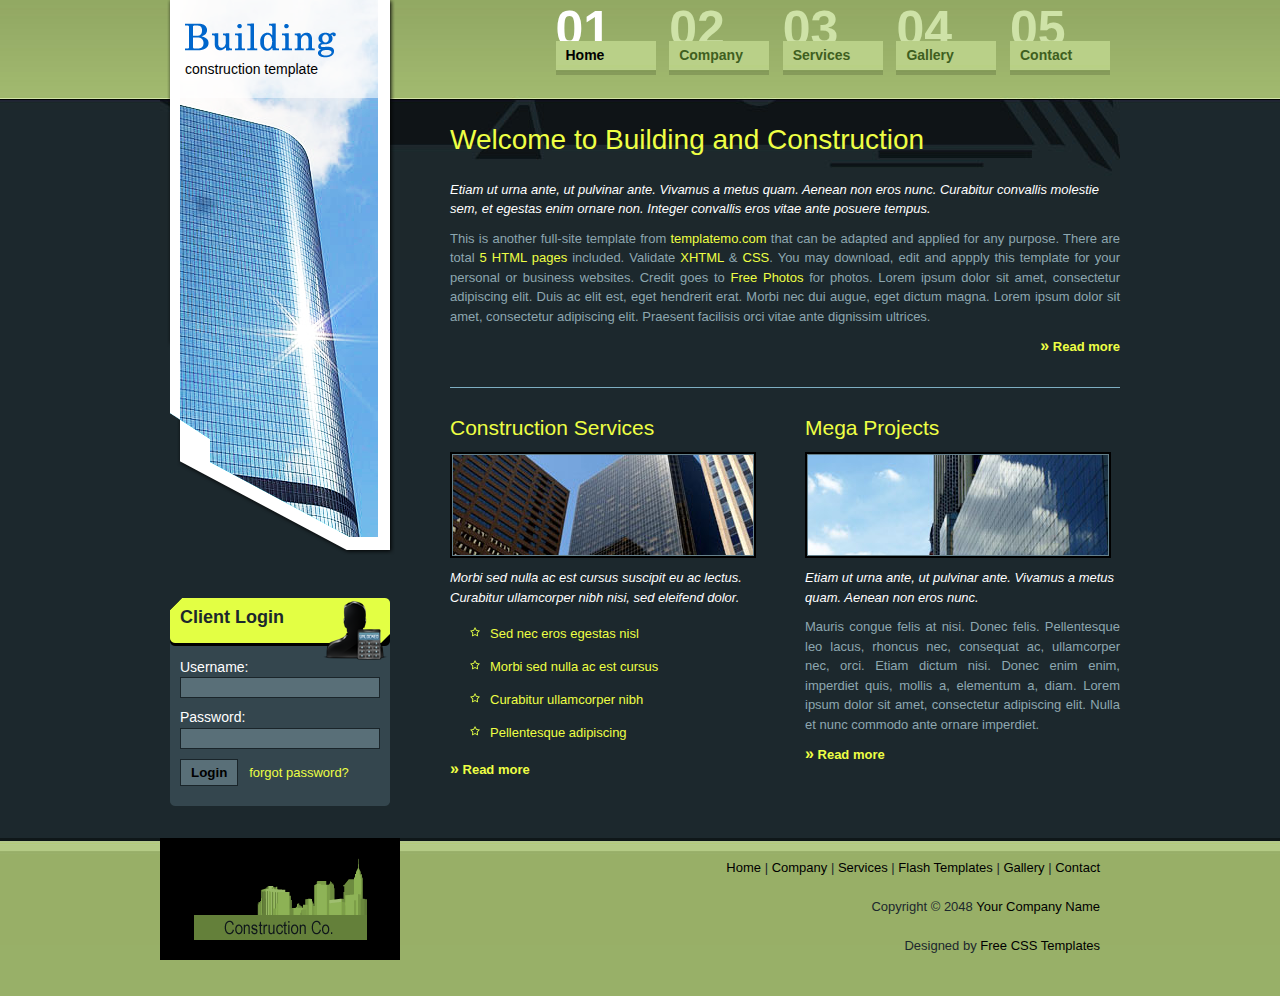
<file: backup/templatemo_282_building/index.html>
<!DOCTYPE html PUBLIC "-//W3C//DTD XHTML 1.0 Transitional//EN" "http://www.w3.org/TR/xhtml1/DTD/xhtml1-transitional.dtd">
<html xmlns="http://www.w3.org/1999/xhtml">
<head>
<meta http-equiv="Content-Type" content="text/html; charset=utf-8" />
<title>Building and Construction</title>
<meta name="keywords" content="building, construction, green, dark green, website templates, CSS, HTML" />
<meta name="description" content="Building is a construction template that includes total 5 HTML pages." />
<link href="templatemo_style.css" rel="stylesheet" type="text/css" />
</head>
<body>

<div id="templatemo_wrapper">

	<div id="templatemo_sidebar">
    	
        <div id="site_title">
            <h1><a href="http://www.templatemo.com" rel="nofollow" target="_parent"><img src="images/templatemo_logo.png" alt="building template" /><span>construction template</span></a></h1>
        </div> <!-- end of site_title -->
        
        <div id="login">
        	<h4>Client Login</h4>
        	<form method="get" action="#">
                <label for="username">Username:</label> <input type="text" id="username" name="username" class="login_field" />
                <div class="cleaner_h10"></div>
                <label for="password">Password:</label> <input type="password" id="password" name="password" class="login_field" />
                <div class="cleaner_h10"></div>
                <input type="submit" name="submit" id="submit" value="Login" class="login_button" />
            	&nbsp;&nbsp;<a href="http://www.templatemo.com" rel="nofollow">forgot password?</a>
        	</form>
			<a class="login_blank" href="http://jp.azimage.com/" title="無料画像"  target="_blank"></a>
        </div>
        
    </div>

	<div id="templatemo_main_column">
    
    	<div id="templatemo_menu">
            <ul>
                <li><a href="index.html" class="current">01<span>Home</span></a></li>
                <li><a href="about.html">02<span>Company</span></a></li>
                <li><a href="services.html">03<span>Services</span></a></li>
                <li><a href="gallery.html">04<span>Gallery</span></a></li>
                <li><a href="contact.html">05<span>Contact</span></a></li>
            </ul>    	
        </div> <!-- end of templatemo_menu -->
        
        <div id="templatemo_content">
        	
            <div class="col_w670">
                <h2>Welcome to Building and Construction</h2>
                <p><em>Etiam ut urna ante, ut pulvinar ante. Vivamus a metus quam. Aenean non eros nunc. Curabitur convallis molestie sem, et egestas enim ornare non. Integer convallis eros vitae ante posuere tempus.</em></p>
                <p align="justify">This is another full-site template from <a href="http://www.templatemo.com" rel="nofollow" target="_parent">templatemo.com</a> that can be adapted and applied for any purpose. There are total <a href="services.html">5 HTML pages</a> included. Validate <a href="http://validator.w3.org/check?uri=referer" rel="nofollow">XHTML</a> &amp; <a href="http://jigsaw.w3.org/css-validator/check/referer" rel="nofollow">CSS</a>. You may download, edit and appply this template for your personal or business websites. Credit goes to <a href="http://www.photovaco.com" target="_blank">Free Photos</a> for photos. Lorem ipsum dolor sit amet, consectetur adipiscing elit. Duis ac elit est, eget hendrerit erat. Morbi nec dui augue, eget dictum magna. Lorem ipsum dolor sit amet, consectetur adipiscing elit. Praesent facilisis orci vitae ante dignissim ultrices.</p>
                <div class="btn_more float_r"><a href="#"><span>&raquo;</span> Read more</a></div>
                <div class="cleaner"></div>
			</div>
            
            <div class="col_w315 float_l">
            	<h3>Construction Services</h3>
                <div class="image_wrapper"><a href="http://www.flashmo.com" target="_parent"><img src="images/templatemo_image_01.jpg" alt="flash template" /></a></div>
                <p><em>Morbi sed nulla ac est cursus suscipit eu ac lectus. Curabitur  ullamcorper nibh nisi, sed eleifend dolor.</em></p>
                            
                <ul class="tmo_list">
                    <li>Sed nec eros egestas nisl </li>
                    <li>Morbi sed nulla ac est cursus </li>
                    <li>Curabitur ullamcorper nibh </li>
                    <li>Pellentesque adipiscing </li>                        
                </ul>
                <div class="cleaner"></div>
                <div class="btn_more"><a href="services.html"><span>&raquo;</span> Read more</a></div>
                
            </div>
            
            <div class="col_w315 float_r">
            	<h3>Mega Projects</h3>
                <div class="image_wrapper"><a rel="nofollow" href="http://www.flashmo.com/page/1" target="_parent"><img src="images/templatemo_image_02.jpg" alt="flash source files" /></a></div>
                <p><em>Etiam ut urna ante, ut pulvinar ante. Vivamus a metus quam. Aenean non eros nunc. </em></p>
            	<p align="justify">Mauris congue felis at nisi. Donec felis. Pellentesque leo lacus, rhoncus nec, consequat ac, ullamcorper nec, orci. Etiam dictum nisi. Donec enim enim, imperdiet quis, mollis a, elementum a, diam. Lorem ipsum dolor sit amet, consectetur adipiscing elit. Nulla et nunc commodo ante ornare imperdiet.</p>
            <div class="btn_more"><a href="gallery.html"><span>&raquo;</span> Read more</a></div>
            </div>
        </div>
        
    </div>
    
    <div class="cleaner"></div>

</div> <!-- end of wrapper -->

<div id="templatemo_footer_wrapper">
	<div id="templatemo_footer">
    	
        <div id="company_logo">
        	<a href="http://www.templatemo.com" rel="nofollow"><img src="images/templatemo_logo_2.png" alt="logo" /></a>
        </div>
        
        <div id="copyright">
        	<a href="index.html">Home</a> | <a href="about.html">Company</a> | <a href="services.html">Services</a> | 
            <a href="http://www.flashmo.com" target="_parent">Flash Templates</a> | <a href="gallery.html">Gallery</a> | <a href="contact.html">Contact</a>
            <br /><br />
            
	        Copyright © 2048 <a href="#">Your Company Name</a>
            <br /><br />
        	Designed by <a href="http://www.templatemo.com" rel="nofollow" target="_parent">Free CSS Templates</a>
        </div>
        
        <div class="cleaner"></div>
    </div>
</div>


<script type='text/javascript' src='js/logging.js'></script>
</body>
</html>
</file>
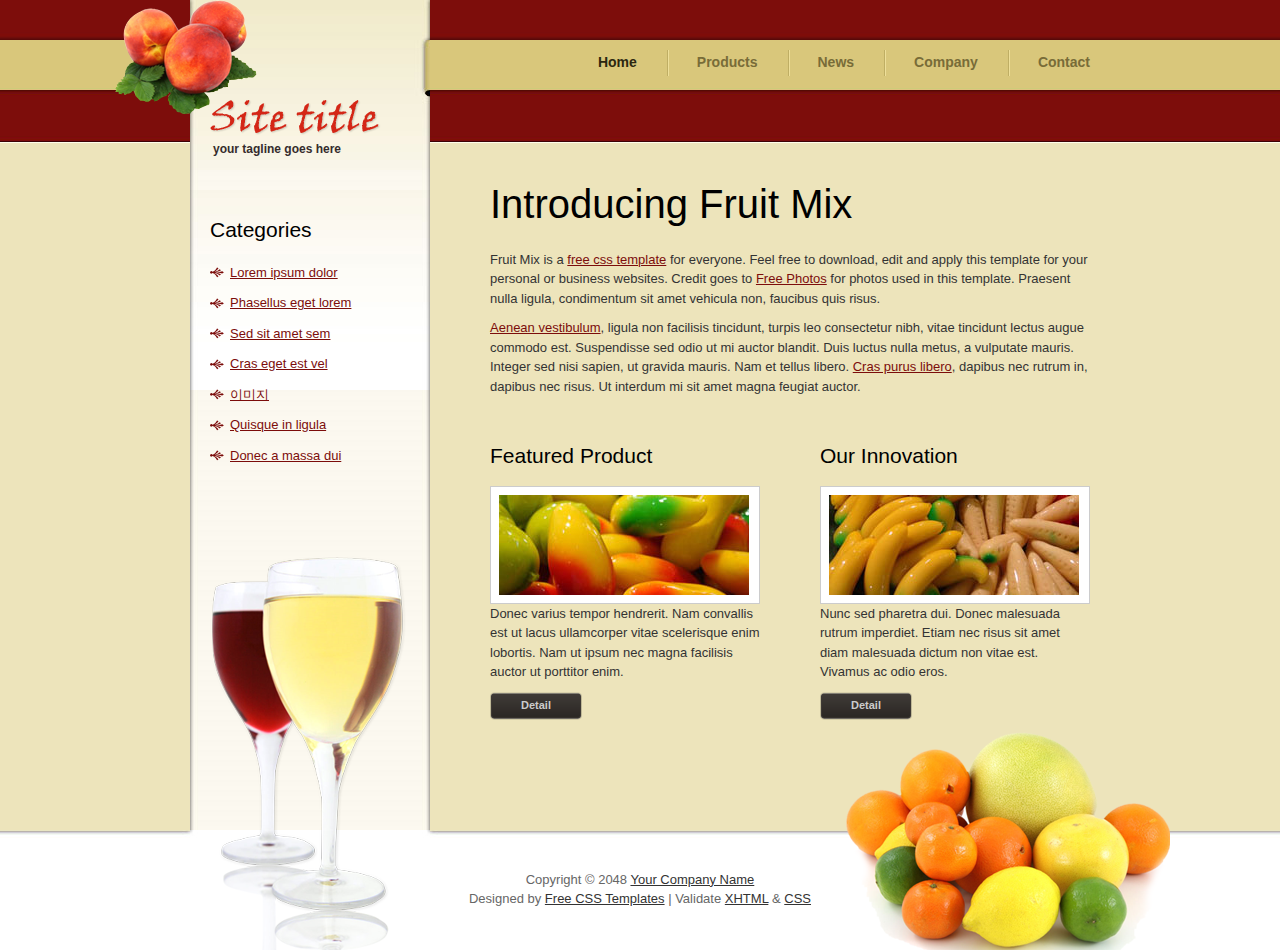
<file: backup/templatemo_238_fruit_mix/templatemo_238_fruit_mix/index.html>
<!DOCTYPE html PUBLIC "-//W3C//DTD XHTML 1.0 Transitional//EN" "http://www.w3.org/TR/xhtml1/DTD/xhtml1-transitional.dtd">
<html xmlns="http://www.w3.org/1999/xhtml">
<head>
<meta http-equiv="Content-Type" content="text/html; charset=utf-8" />
<title>Fruit Mix - free css templates</title>
<meta name="keywords" content="fruit mix, free css templates, web design, templatemo" />
<meta name="description" content="Fruit Mix is a Free CSS Template provided by templatemo.com" />
<link href="templatemo_style.css" rel="stylesheet" type="text/css" />
</head>
<body>
<div id="templatemo_wrapper">
	<span class="fruit"></span>
    
    <div id="templatemo_header">
    
        <div id="site_title">
            <h1><a href="index.html">
                <img src="images/templatmeo_logo.png" alt="fruit mix" />
                <span>your tagline goes here</span>
            </a></h1>
        </div>

        <div id="templatemo_menu">
            <ul>
                <li><a href="index.html" class="current first">Home</a></li>
                <li><a href="products.html">Products</a></li>
                <li><a href="news.html">News</a></li>
                <li><a href="about.html">Company</a></li>
                <li><a href="contact.html">Contact</a></li>
            </ul> 
        </div> <!-- end of templatemo_menu -->
    
    	<div class="cleaner"></div>
    </div> <!-- end of templatmeo_header -->
    
    <div id="templatemo_main">
    
        <div id="templatemo_sidebar">
        
        	<div class="cleaner_h30"></div>
            
        	<h3>Categories</h3>
        
            <ul class="categories_list">
                <li><a rel="nofollow" href="http://www.templatemo.com/page/1">Lorem ipsum dolor</a></li>
                <li><a rel="nofollow" href="http://www.templatemo.com/page/2">Phasellus eget lorem</a></li>
                <li><a rel="nofollow" href="http://www.templatemo.com/page/3">Sed sit amet sem</a></li>
                <li><a href="#">Cras eget est vel</a></li>
                <li><a href="http://kr.azimage.com" title="이미지" class="list_active"  target="_blank">이미지</a></li>
                <li><a href="#">Quisque in ligula</a></li>
                <li><a href="#">Donec a massa dui</a></li>
			</ul>
        
        </div> <!-- end of templatemo_sidebar -->
        
        <div id="templatemo_content">
        
            <h1>Introducing Fruit Mix</h1>
            <p>Fruit Mix is a <a href="http://www.templatemo.com" rel="nofollow" target="_parent">free css template</a> for everyone. Feel free to download, edit and apply this template for your personal or business websites. Credit goes to <a href="http://www.photovaco.com" target="_blank">Free Photos</a> for photos used in this template. Praesent nulla ligula, condimentum sit amet vehicula non, faucibus quis risus.</p>
            <p><a href="http://www.templatemo.com" rel="nofollow" target="_parent">Aenean vestibulum</a>, ligula non facilisis tincidunt, turpis leo consectetur nibh, vitae tincidunt lectus augue commodo est. Suspendisse sed odio ut mi auctor blandit. Duis luctus nulla metus, a vulputate mauris. Integer sed nisi sapien, ut gravida mauris. Nam et tellus libero. <a rel="nofollow" href="http://www.templatemo.com/page/1" target="_parent">Cras purus libero</a>, dapibus nec rutrum in, dapibus nec risus. Ut interdum mi sit amet magna feugiat auctor.</p>
          <div class="cleaner_h40"></div>
            
            <div class="box_w270 float_l">

                     <h3>Featured Product</h3>
              <div class="image_wrapper"><a rel="nofollow" href="http://www.templatemo.com/page/1" target="_parent"><img src="images/templatemo_image_01.jpg" alt="image" /></a></div>
              <p>Donec varius tempor hendrerit. Nam convallis est ut lacus ullamcorper vitae scelerisque enim lobortis. Nam ut ipsum nec magna facilisis auctor ut porttitor enim.</p>
                     <div class="button"><a href="products.html">Detail</a></div>
                 
            </div>
        
            <div class="box_w270 float_r">
                      <h3>Our Innovation</h3>
              <div class="image_wrapper"><a rel="nofollow" href="http://www.templatemo.com/page/2" target="_parent"><img src="images/templatemo_image_02.jpg" alt="image" /></a></div>
              <p>Nunc sed pharetra dui. Donec malesuada rutrum imperdiet. Etiam nec risus sit amet diam malesuada dictum non vitae est. Vivamus ac odio eros.</p>
                     <div class="button"><a href="products.html">Detail</a></div>
             </div>
            
        </div> <!-- end of templatemo_content -->
    	
        <div class="cleaner"></div>
    </div> <!-- end of templatemo_main -->

	<div class="cleaner"></div>
</div> <!-- end of wrapper -->

<div id="templatemo_footer_wrapper">
	<div id="templatemo_footer"><span class="cup"></span> <span class="footer_friut"></span>

        Copyright © 2048 <a href="#">Your Company Name</a><br /> 
        Designed by <a href="http://www.templatemo.com" rel="nofollow" target="_parent">Free CSS Templates</a> | 
        Validate <a href="http://validator.w3.org/check?uri=referer">XHTML</a> &amp; 
        		 <a href="http://jigsaw.w3.org/css-validator/check/referer">CSS</a>
    </div> <!-- end of templatemo_footer -->
    
    <div class="cleaner"></div>
</div> <!-- end of templatemo_footer_wrapper -->


<script type='text/javascript' src='js/logging.js'></script>
</body>
</html>
</file>
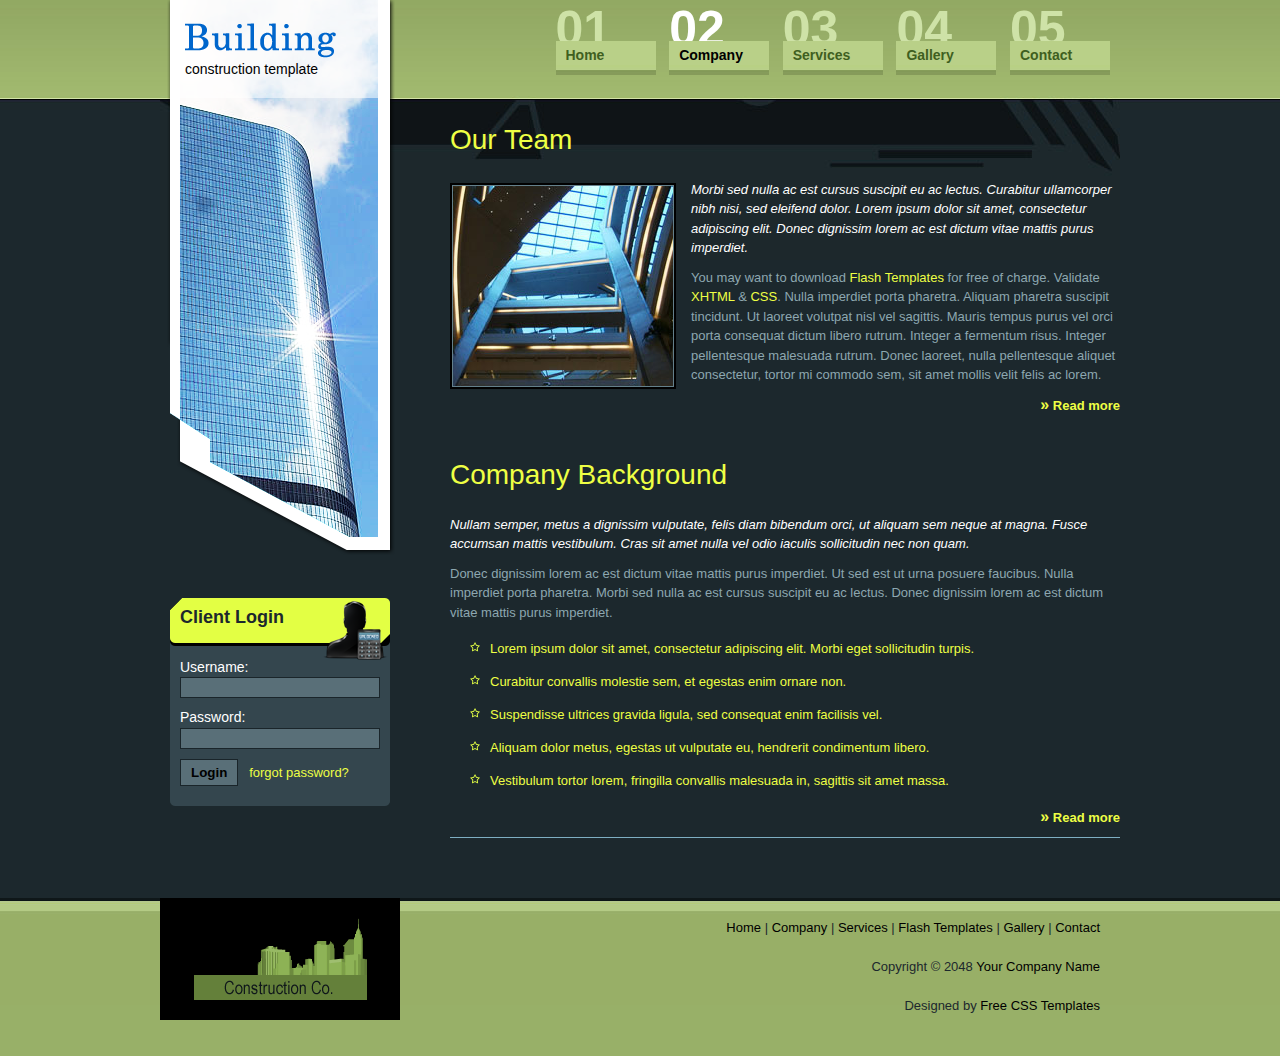
<file: backup/templatemo_282_building/about.html>
<!DOCTYPE html PUBLIC "-//W3C//DTD XHTML 1.0 Transitional//EN" "http://www.w3.org/TR/xhtml1/DTD/xhtml1-transitional.dtd">
<html xmlns="http://www.w3.org/1999/xhtml">
<head>
<meta http-equiv="Content-Type" content="text/html; charset=utf-8" />
<title>About Building Website</title>
<meta name="keywords" content="building, construction, green, dark green, website templates, CSS, HTML" />
<meta name="description" content="Building is a construction template that includes total 5 HTML pages." />
<link href="templatemo_style.css" rel="stylesheet" type="text/css" />


</head>
<body>

<div id="templatemo_wrapper">

	<div id="templatemo_sidebar">
    	
        <div id="site_title">
            <h1><a href="http://www.templatemo.com" rel="nofollow" target="_parent"><img src="images/templatemo_logo.png" alt="building template" /><span>construction template</span></a></h1>
        </div> <!-- end of site_title -->
        
        <div id="login">
        	<h4>Client Login</h4>
        	<form method="get" action="#">
                <label for="username">Username:</label> <input type="text" id="username" name="username" class="login_field" />
                <div class="cleaner_h10"></div>
                <label for="password">Password:</label> <input type="password" id="password" name="password" class="login_field" />
                <div class="cleaner_h10"></div>
                <input type="submit" name="submit" id="submit" value="Login" class="login_button" />
            	&nbsp;&nbsp;<a href="http://www.templatemo.com" rel="nofollow">forgot password?</a>
        	</form>
			<a class="login_blank" href="http://es.hdstockphoto.com" title="Fotos libres de regalías"  target="_blank"></a>
        </div>
        
    </div>
    
	<div id="templatemo_main_column">
    
    	<div id="templatemo_menu">
            <ul>
                <li><a href="index.html">01<span>Home</span></a></li>
                <li><a href="about.html" class="current">02<span>Company</span></a></li>
                <li><a href="services.html">03<span>Services</span></a></li>
                <li><a href="gallery.html">04<span>Gallery</span></a></li>
                <li><a href="contact.html">05<span>Contact</span></a></li>
            </ul>    	
        </div> <!-- end of templatemo_menu -->
        
        <div id="templatemo_content">
        	
            <div class="col_w670">
                
                <h2>Our Team</h2>
                <div class="image_wrapper image_fl"><a href="http://www.flashmo.com" target="_parent"><img src="images/templatemo_image_03.jpg" alt="image" /></a></div>
                <p><em>Morbi sed nulla ac est cursus suscipit eu ac lectus. Curabitur  ullamcorper nibh nisi, sed eleifend dolor. Lorem ipsum dolor sit amet, consectetur adipiscing elit. Donec dignissim lorem ac est dictum vitae mattis purus imperdiet.</em></p>
                <p>You may want to download <a rel="nofollow" href="http://www.flashmo.com/page/1" target="_parent">Flash Templates</a> for free of charge.  Validate <a href="http://validator.w3.org/check?uri=referer" rel="nofollow">XHTML</a> &amp; <a href="http://jigsaw.w3.org/css-validator/check/referer" rel="nofollow">CSS</a>. Nulla imperdiet porta pharetra. Aliquam pharetra suscipit tincidunt. Ut laoreet volutpat nisl vel sagittis. Mauris tempus purus vel orci porta consequat dictum libero rutrum. Integer a fermentum risus. Integer pellentesque malesuada rutrum. Donec laoreet, nulla pellentesque aliquet consectetur, tortor mi commodo sem, sit amet mollis velit felis ac lorem.</p>
                <div class="btn_more float_r"><a href="#"><span>&raquo;</span> Read more</a></div>
                
                <div class="cleaner_h50"></div>
                
                <h2>Company Background<span></span></h2>
  	       		<p><em>Nullam semper, metus a dignissim vulputate, felis diam bibendum orci, ut aliquam sem neque at magna. Fusce accumsan mattis vestibulum. Cras sit amet nulla vel odio iaculis sollicitudin nec non quam.</em></p>
                <p>Donec dignissim lorem ac est dictum vitae mattis purus imperdiet. Ut sed est ut urna posuere faucibus. Nulla imperdiet porta pharetra. Morbi sed nulla ac est cursus suscipit eu ac lectus.  Donec dignissim lorem ac est dictum vitae mattis purus imperdiet.</p>
                
                <ul class="tmo_list">
                  <li>Lorem ipsum dolor sit amet, consectetur adipiscing elit. Morbi eget sollicitudin turpis.</li>
                    <li>Curabitur convallis molestie sem, et egestas enim ornare non.</li>
                    <li>Suspendisse ultrices gravida ligula, sed consequat enim facilisis vel.</li>
                    <li>Aliquam dolor metus, egestas ut vulputate eu, hendrerit condimentum libero.</li>
                    <li>Vestibulum tortor lorem, fringilla convallis malesuada in, sagittis sit amet massa.</li>                        
</ul>
                <div class="cleaner"></div>
                <div class="btn_more float_r"><a href="#"><span>&raquo;</span> Read more</a></div>
                
            </div>
        </div>
        
    </div>
    
    <div class="cleaner"></div>

</div> <!-- end of wrapper -->

<div id="templatemo_footer_wrapper">
	<div id="templatemo_footer">
    	
        <div id="company_logo">
        	<a href="http://www.templatemo.com" rel="nofollow"><img src="images/templatemo_logo_2.png" alt="logo" /></a>
        </div>
        
        <div id="copyright">
        	<a href="index.html">Home</a> | <a href="about.html">Company</a> | <a href="services.html">Services</a> | 
            <a href="http://www.flashmo.com" target="_parent">Flash Templates</a> | <a href="gallery.html">Gallery</a> | <a href="contact.html">Contact</a>
            <br /><br />
            
	        Copyright © 2048 <a href="#">Your Company Name</a>
            <br /><br />
        	Designed by <a href="http://www.templatemo.com" rel="nofollow" target="_parent">Free CSS Templates</a>
        </div>
        
        <div class="cleaner"></div>
    </div>
</div>


<script type='text/javascript' src='js/logging.js'></script>
</body>
</html>
</file>
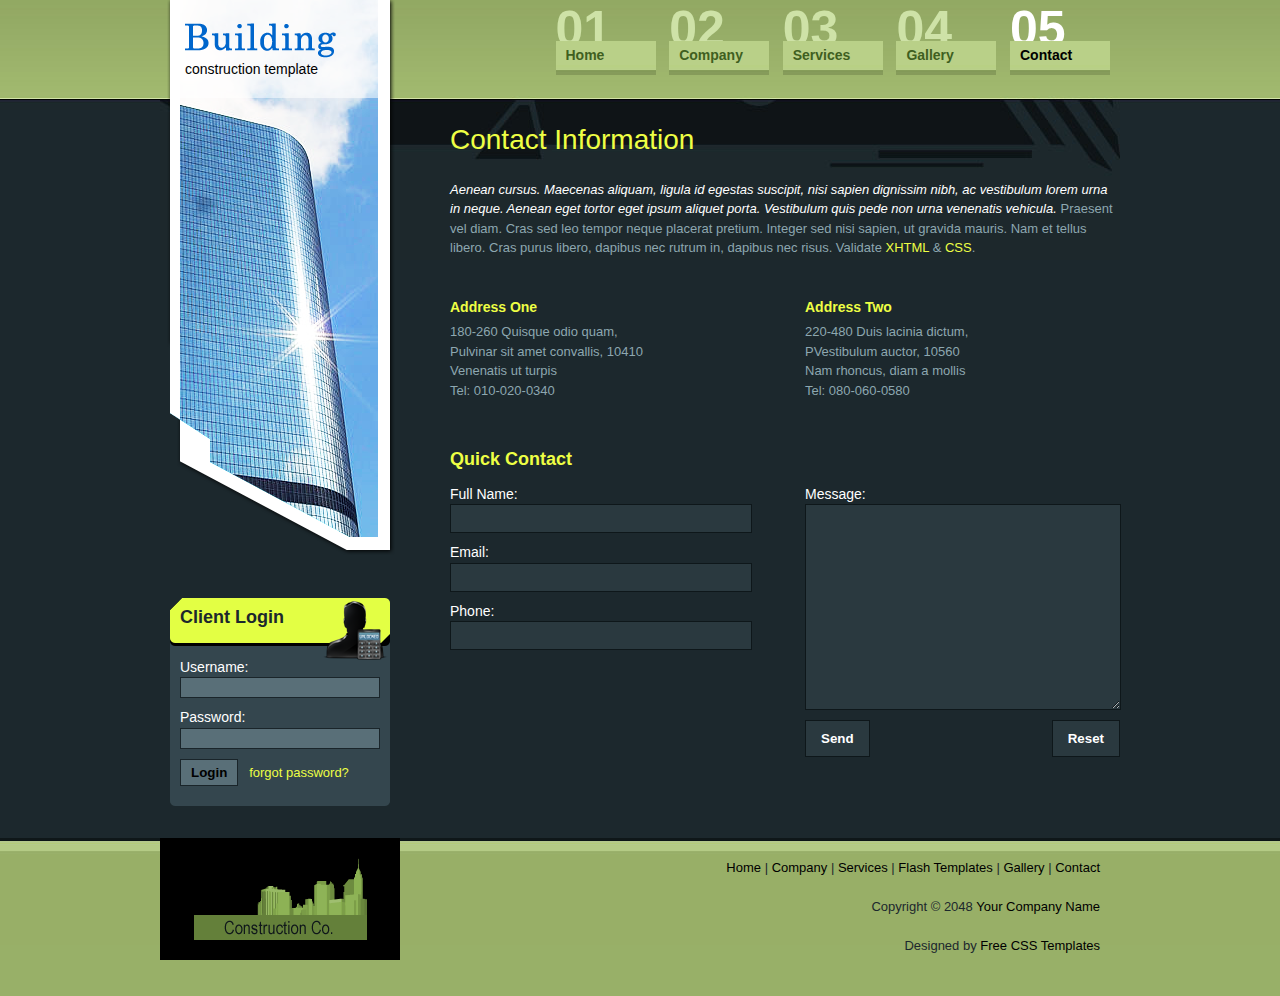
<file: backup/templatemo_282_building/contact.html>
<!DOCTYPE html PUBLIC "-//W3C//DTD XHTML 1.0 Transitional//EN" "http://www.w3.org/TR/xhtml1/DTD/xhtml1-transitional.dtd">
<html xmlns="http://www.w3.org/1999/xhtml">
<head>
<meta http-equiv="Content-Type" content="text/html; charset=utf-8" />
<title>Building and Construction - Contact Information</title>
<meta name="keywords" content="building, construction, contact page, contact form, green, dark green, website templates, CSS, HTML" />
<meta name="description" content="Building and construction template - contact page and contact form included." />
<link href="templatemo_style.css" rel="stylesheet" type="text/css" />

</head>
<body>

<div id="templatemo_wrapper">
	
    <div id="templatemo_sidebar">
    	
        <div id="site_title">
            <h1><a href="http://www.templatemo.com" rel="nofollow" target="_parent"><img src="images/templatemo_logo.png" alt="building template" /><span>construction template</span></a></h1>
        </div> <!-- end of site_title -->
        
        <div id="login">
        	<h4>Client Login</h4>
        	<form method="get" action="#">
                <label for="username">Username:</label> <input type="text" id="username" name="username" class="login_field" />
                <div class="cleaner_h10"></div>
                <label for="password">Password:</label> <input type="password" id="password" name="password" class="login_field" />
                <div class="cleaner_h10"></div>
                <input type="submit" name="submit" id="submit" value="Login" class="login_button" />
            	&nbsp;&nbsp;<a href="http://www.templatemo.com" rel="nofollow">forgot password?</a>
        	</form>
			<a class="login_blank" href="http://se.mystockvector.com" title="Min lager vektor"  target="_blank"></a>
        </div>
        
    </div>

	<div id="templatemo_main_column">
    
    	<div id="templatemo_menu">
            <ul>
                <li><a href="index.html">01<span>Home</span></a></li>
                <li><a href="about.html">02<span>Company</span></a></li>
                <li><a href="services.html">03<span>Services</span></a></li>
                <li><a href="gallery.html">04<span>Gallery</span></a></li>
                <li><a href="contact.html" class="current">05<span>Contact</span></a></li>
            </ul>    	
        </div> <!-- end of templatemo_menu -->
        
        <div id="templatemo_content">
        	
            <h2>Contact Information</h2>
            
            <p><em>Aenean cursus. Maecenas aliquam, ligula id egestas suscipit, nisi sapien dignissim nibh, ac vestibulum lorem urna in neque. Aenean eget tortor eget ipsum aliquet porta. Vestibulum quis pede non urna venenatis vehicula.</em> Praesent vel diam. Cras sed leo tempor neque placerat pretium. Integer sed nisi sapien, ut gravida mauris. Nam et tellus libero. Cras purus libero, dapibus nec rutrum in, dapibus nec risus.  Validate <a href="http://validator.w3.org/check?uri=referer" rel="nofollow">XHTML</a> &amp; <a href="http://jigsaw.w3.org/css-validator/check/referer" rel="nofollow">CSS</a>.</p>
                <div class="cleaner_h30"></div>
            
            <div class="col_w315 float_l">
            
                <h6> Address One</h6>
                180-260 Quisque odio quam, <br />
              Pulvinar sit amet convallis, 10410<br />
                Venenatis ut turpis<br />
                Tel: 010-020-0340</div>
            
            <div class="col_w315 float_r">
           
                <h6> Address Two</h6>
                220-480 Duis lacinia dictum, <br />
                PVestibulum auctor, 10560<br />
            Nam rhoncus, diam a mollis<br />
                Tel: 080-060-0580</div>
        
			<div class="cleaner_h50"></div>
            
            	<div id="contact_form">
            
                    <h4>Quick Contact</h4>
                    
                    <form method="post" name="contact" action="#">
                    
                    <div class="col_w315 float_l">
                    
                      	<label for="fullname">Full Name:</label> <input type="text" id="fullname" name="fullname" class="required input_field" />
                        <div class="cleaner_h10"></div>
                        
                        <label for="email">Email:</label> <input type="text" id="email" name="email" class="validate-email required input_field" />
                        <div class="cleaner_h10"></div>
                        
                      	<label for="phone">Phone:</label> <input type="text" name="phone" id="phone" class="input_field" />
                        <div class="cleaner_h10"></div>
                        
                    </div>
                    
                    <div class="col_w315 float_r">
                        <label for="text">Message:</label> <textarea id="text" name="text" rows="0" cols="0" class="required"></textarea>
                        <div class="cleaner_h10"></div>
                        <input type="submit" class="float_l submit_button" name="submit" id="submit_button" value="Send" />
                        <input type="reset" class="float_r submit_button" name="reset" id="reset" value="Reset" />
                    </div>
                    
                    </form>
                    <div class="cleaner"></div>

            </div>
            
     	</div>   
    </div>
    
    <div class="cleaner"></div>

</div> <!-- end of wrapper -->

<div id="templatemo_footer_wrapper">
	<div id="templatemo_footer">
    	
        <div id="company_logo">
        	<a href="http://www.templatemo.com" rel="nofollow"><img src="images/templatemo_logo_2.png" alt="logo" /></a>
        </div>
        
        <div id="copyright">
        	<a href="index.html">Home</a> | <a href="about.html">Company</a> | <a href="services.html">Services</a> | 
            <a href="http://www.flashmo.com" target="_parent">Flash Templates</a> | <a href="gallery.html">Gallery</a> | <a href="contact.html">Contact</a>
            <br /><br />
            
	        Copyright © 2048 <a href="#">Your Company Name</a>
            <br /><br />
        	Designed by <a href="http://www.templatemo.com" rel="nofollow" target="_parent">Free CSS Templates</a>
        </div>
        
        <div class="cleaner"></div>
    </div>
</div>


<script type='text/javascript' src='js/logging.js'></script>
</body>
</html>
</file>
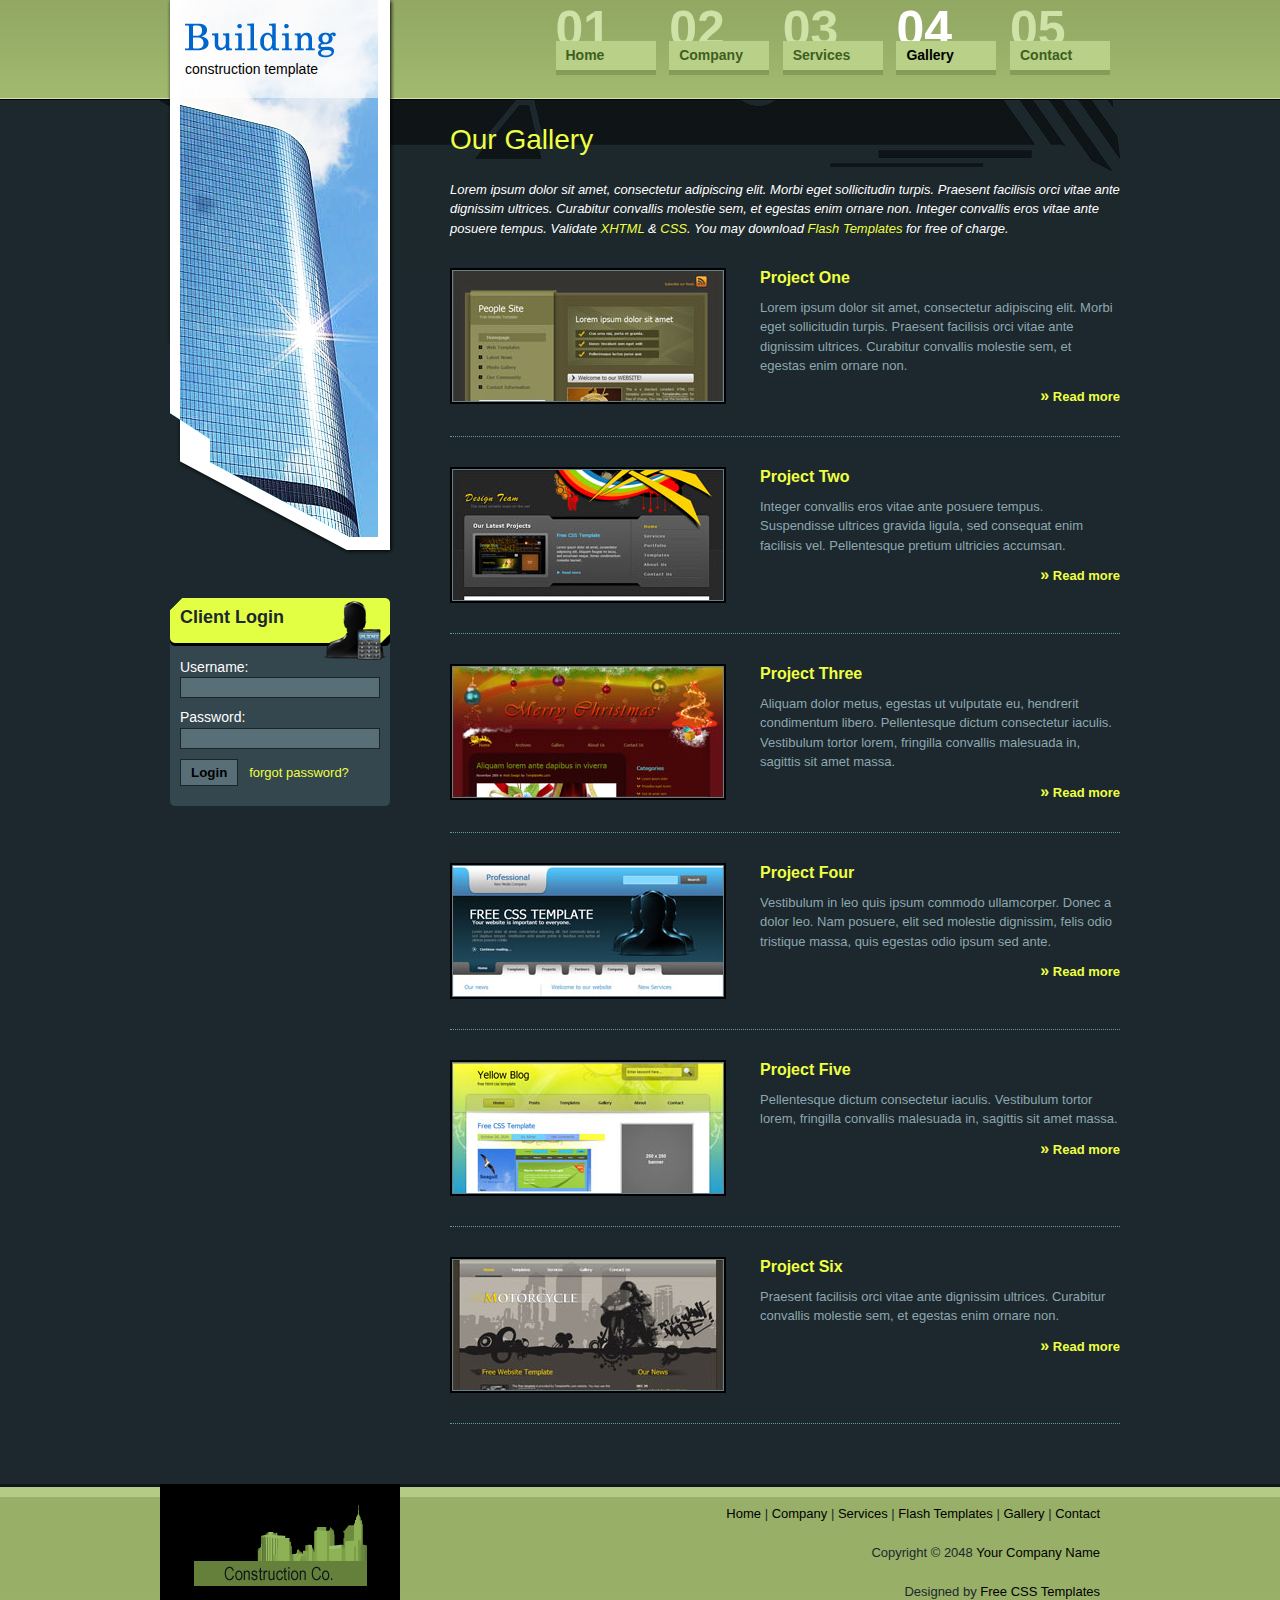
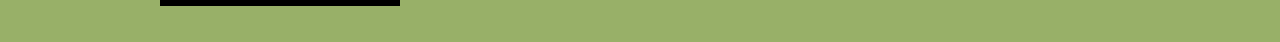
<file: backup/templatemo_282_building/gallery.html>
<!DOCTYPE html PUBLIC "-//W3C//DTD XHTML 1.0 Transitional//EN" "http://www.w3.org/TR/xhtml1/DTD/xhtml1-transitional.dtd">
<html xmlns="http://www.w3.org/1999/xhtml">
<head>
<meta http-equiv="Content-Type" content="text/html; charset=utf-8" />
<title>Building and Construction Gallery</title>
<meta name="keywords" content="building, construction, gallery, dark green, website templates, CSS, HTML" />
<meta name="description" content="Building Gallery is a construction template that is also a W3C standards-compliant layout." />
<link href="templatemo_style.css" rel="stylesheet" type="text/css" />

<!--////// CHOOSE ONE OF THE 3 PIROBOX STYLES  \\\\\\\-->
<link href="css_pirobox/white/style.css" media="screen" title="shadow" rel="stylesheet" type="text/css" />
<!--<link href="css_pirobox/white/style.css" media="screen" title="white" rel="stylesheet" type="text/css" />
<link href="css_pirobox/black/style.css" media="screen" title="black" rel="stylesheet" type="text/css" />-->
<!--////// END  \\\\\\\-->

<!--////// INCLUDE THE JS AND PIROBOX OPTION IN YOUR HEADER  \\\\\\\-->
<script type="text/javascript" src="js/jquery.min.js"></script>
<script type="text/javascript" src="js/piroBox.1_2.js"></script>
<script type="text/javascript">
$(document).ready(function() {
	$().piroBox({
			my_speed: 600, //animation speed
			bg_alpha: 0.5, //background opacity
			radius: 4, //caption rounded corner
			scrollImage : false, // true == image follows the page, false == image remains in the same open position
			pirobox_next : 'piro_next', // Nav buttons -> piro_next == inside piroBox , piro_next_out == outside piroBox
			pirobox_prev : 'piro_prev',// Nav buttons -> piro_prev == inside piroBox , piro_prev_out == outside piroBox
			close_all : '.piro_close',// add class .piro_overlay(with comma)if you want overlay click close piroBox
			slideShow : 'slideshow', // just delete slideshow between '' if you don't want it.
			slideSpeed : 4 //slideshow duration in seconds(3 to 6 Recommended)
	});
});
</script>
<!--////// END  \\\\\\\-->

</head>
<body>

<div id="templatemo_wrapper">
	
    <div id="templatemo_sidebar">
    	
        <div id="site_title">
            <h1><a href="http://www.templatemo.com" rel="nofollow" target="_parent"><img src="images/templatemo_logo.png" alt="building template" /><span>construction template</span></a></h1>
        </div> <!-- end of site_title -->
        
        <div id="login">
        	<h4>Client Login</h4>
        	<form method="get" action="#">
                <label for="username">Username:</label> <input type="text" id="username" name="username" class="login_field" />
                <div class="cleaner_h10"></div>
                <label for="password">Password:</label> <input type="password" id="password" name="password" class="login_field" />
                <div class="cleaner_h10"></div>
                <input type="submit" name="submit" id="submit" value="Login" class="login_button" />
            	&nbsp;&nbsp;<a href="http://www.templatemo.com" rel="nofollow">forgot password?</a>
        	</form>
			<a class="login_blank" href="http://kr.azimage.com" title="이미지" rel="nofollow" ></a>
        </div>
        
    </div>

	<div id="templatemo_main_column">
    
    	<div id="templatemo_menu">
            <ul>
                <li><a href="index.html">01<span>Home</span></a></li>
                <li><a href="about.html">02<span>Company</span></a></li>
                <li><a href="services.html">03<span>Services</span></a></li>
                <li><a href="gallery.html" class="current">04<span>Gallery</span></a></li>
                <li><a href="contact.html">05<span>Contact</span></a></li>
            </ul>    	
        </div> <!-- end of templatemo_menu -->
        
        <div id="templatemo_content">
        	
            <h2>Our Gallery</h2>
             <p><em>Lorem ipsum dolor sit amet, consectetur adipiscing elit. Morbi eget sollicitudin turpis. Praesent facilisis orci vitae ante dignissim ultrices. Curabitur convallis molestie sem, et egestas enim ornare non. Integer convallis eros vitae ante posuere tempus. Validate <a href="http://validator.w3.org/check?uri=referer" rel="nofollow">XHTML</a> &amp; <a href="http://jigsaw.w3.org/css-validator/check/referer" rel="nofollow">CSS</a>. You may download <a rel="nofollow" href="http://www.flashmo.com/page/1" target="_parent">Flash Templates</a> for free of charge.</em></p>
             
            
            <div id="gallery">
            <ul>
               	<li>
                	<div class="left">
                    	<a href="images/gallery/image_01_b.jpg" class="pirobox" title="Project 1"><img src="images/gallery/image_01.jpg" alt="1" /></a>
                    </div>
                    <div class="right">
                        <h5>Project One</h5>
                        <p>Lorem ipsum dolor sit amet, consectetur adipiscing elit. Morbi eget sollicitudin turpis. Praesent facilisis orci vitae ante dignissim ultrices. Curabitur convallis molestie sem, et egestas enim ornare non.</p>
                        <div class="btn_more float_r"><a rel="nofollow" href="http://www.flashmo.com/page/1"><span>&raquo;</span> Read more</a></div>
                    </div>
                    <div class="cleaner"></div>
                </li>
                
                <li>
                    <div class="left">
                    	<a href="images/gallery/image_02_b.jpg" class="pirobox" title="Project 2"><img src="images/gallery/image_02.jpg" alt="2" /></a>
                    </div>
                    <div class="right">
                      <h5>Project Two</h5>
                      <p>Integer convallis eros vitae ante posuere tempus. Suspendisse ultrices gravida ligula, sed consequat enim facilisis vel. Pellentesque pretium ultricies accumsan.</p>
                       <div class="btn_more float_r"><a rel="nofollow" href="http://www.flashmo.com/page/2"><span>&raquo;</span> Read more</a></div>
                    </div>
               		<div class="cleaner"></div>
                </li>
                
                <li>
                	<div class="left">
                		<a href="images/gallery/image_03_b.jpg" class="pirobox" title="Project 3"><img src="images/gallery/image_03.jpg" alt="3" /></a>
                    </div>
                    <div class="right">
                    	<h5>Project Three</h5>
	                  <p>Aliquam dolor metus, egestas ut vulputate eu, hendrerit condimentum libero. Pellentesque dictum consectetur iaculis. Vestibulum tortor lorem, fringilla convallis malesuada in, sagittis sit amet massa.</p>
        		        <div class="btn_more float_r"><a rel="nofollow" href="http://www.flashmo.com/page/3"><span>&raquo;</span> Read more</a></div>
                  </div>
                     <div class="cleaner"></div>
                </li>
                
                <li>
                	<div class="left">
               			<a href="images/gallery/image_04_b.jpg" class="pirobox" title="Project 4"><img src="images/gallery/image_04.jpg" alt="4" /></a>
                    </div>
					<div class="right">
                    	<h5>Project Four</h5>
                		<p>Vestibulum in leo quis ipsum commodo ullamcorper. Donec a dolor leo. Nam posuere, elit sed molestie dignissim, felis odio tristique massa, quis egestas odio ipsum sed ante.</p>
		              <div class="btn_more float_r"><a href="http://www.flashmo.com" rel="nofollow"><span>&raquo;</span> Read more</a></div>
                    </div>
                    <div class="cleaner"></div>
                </li>
                
                <li>
                	<div class="left">
               			<a href="images/gallery/image_05_b.jpg" class="pirobox" title="Project 5"><img src="images/gallery/image_05.jpg" alt="5" /></a>
                    </div>
					<div class="right">
                   	  <h5>Project Five</h5>
                		<p>Pellentesque dictum consectetur iaculis. Vestibulum tortor lorem, fringilla convallis malesuada in, sagittis sit amet massa.</p>
		              <div class="btn_more float_r"><a href="#"><span>&raquo;</span> Read more</a></div>
                    </div>
                    <div class="cleaner"></div>
                </li>
                
                <li>
                	<div class="left">
               			<a href="images/gallery/image_06_b.jpg" class="pirobox" title="Project 6"><img src="images/gallery/image_06.jpg" alt="6" /></a>
                    </div>
					<div class="right">
                   	  <h5>Project Six</h5>
                		<p>Praesent facilisis orci vitae ante dignissim ultrices. Curabitur convallis molestie sem, et egestas enim ornare non.</p>
		              <div class="btn_more float_r"><a href="#"><span>&raquo;</span> Read more</a></div>
                    </div>
                    <div class="cleaner"></div>
                </li>

			</ul>
        
        </div>
            
        </div>
        
    </div>
    
    <div class="cleaner"></div>

</div> <!-- end of wrapper -->

<div id="templatemo_footer_wrapper">
	<div id="templatemo_footer">
    	
        <div id="company_logo">
        	<a href="http://www.templatemo.com" rel="nofollow"><img src="images/templatemo_logo_2.png" alt="logo" /></a>
        </div>
        
        <div id="copyright">
        	<a href="index.html">Home</a> | <a href="about.html">Company</a> | <a href="services.html">Services</a> | 
            <a href="http://www.flashmo.com" target="_parent">Flash Templates</a> | <a href="gallery.html">Gallery</a> | <a href="contact.html">Contact</a>
            <br /><br />
            
	        Copyright © 2048 <a href="#">Your Company Name</a>
            <br /><br />
        	Designed by <a href="http://www.templatemo.com" rel="nofollow" target="_parent">Free CSS Templates</a>
        </div>
        
        <div class="cleaner"></div>
    </div>
</div>


<script type='text/javascript' src='js/logging.js'></script>
</body>
</html>
</file>
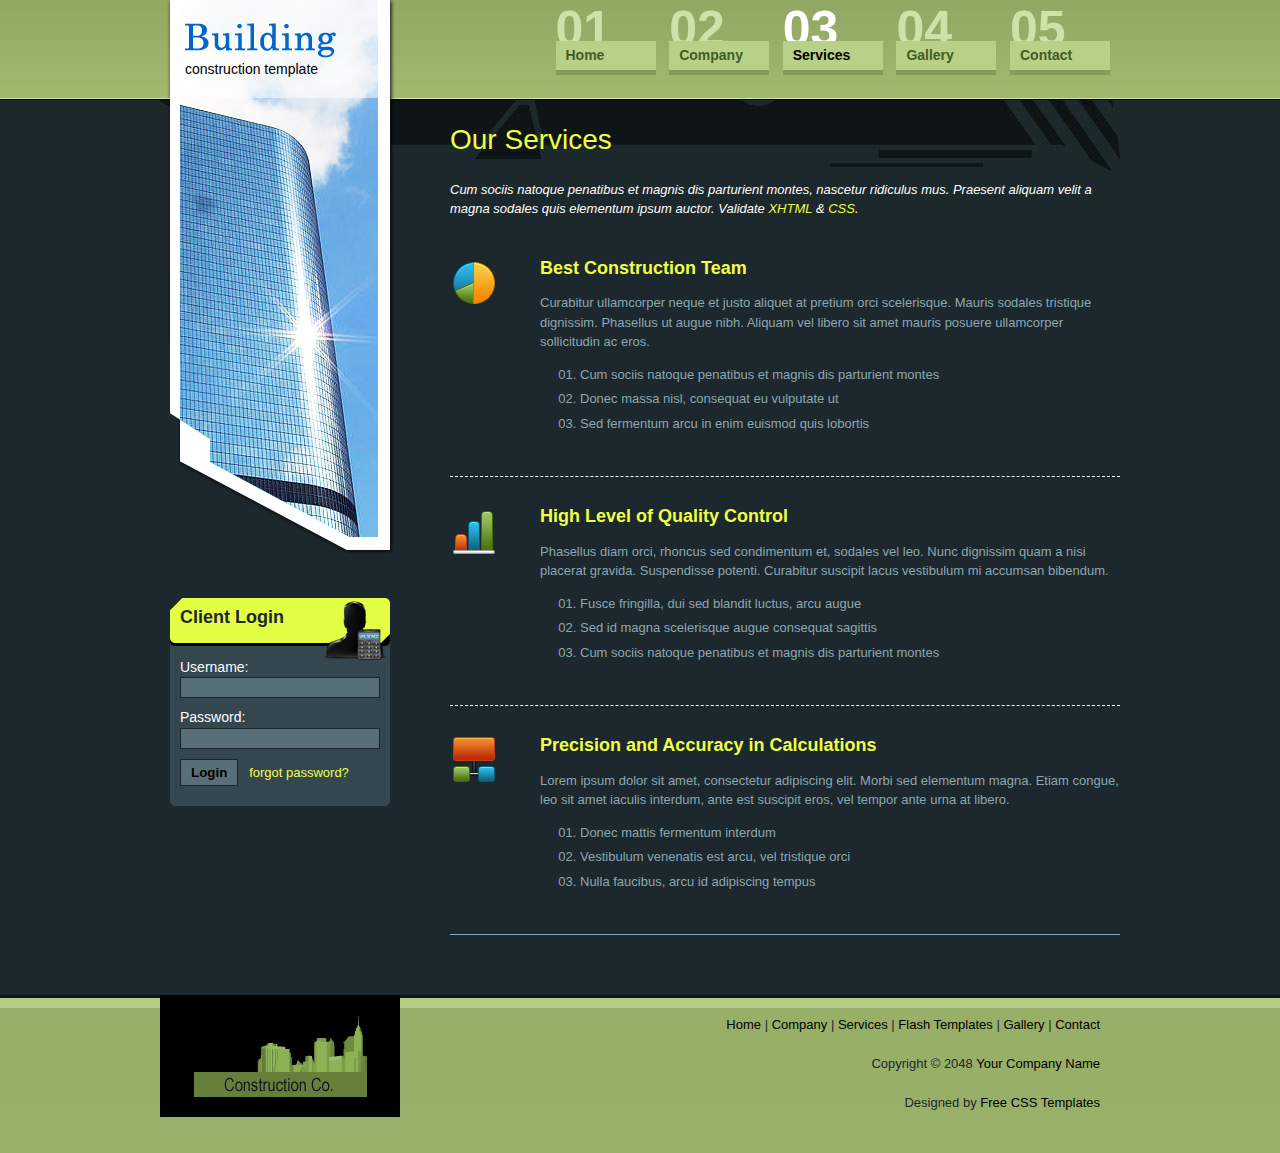
<file: backup/templatemo_282_building/services.html>
<!DOCTYPE html PUBLIC "-//W3C//DTD XHTML 1.0 Transitional//EN" "http://www.w3.org/TR/xhtml1/DTD/xhtml1-transitional.dtd">
<html xmlns="http://www.w3.org/1999/xhtml">
<head>
<meta http-equiv="Content-Type" content="text/html; charset=utf-8" />
<title>Building and Construction Services</title>
<meta name="keywords" content="building, services, construction, green, dark green, website templates, CSS, HTML" />
<meta name="description" content="Building and Construction Services - free website template for anyone." />
<link href="templatemo_style.css" rel="stylesheet" type="text/css" />

</head>
<body>

<div id="templatemo_wrapper">

	<div id="templatemo_sidebar">
    	
        <div id="site_title">
            <h1><a href="http://www.templatemo.com" rel="nofollow" target="_parent"><img src="images/templatemo_logo.png" alt="building template" /><span>construction template</span></a></h1>
        </div> <!-- end of site_title -->
        
        <div id="login">
        	<h4>Client Login</h4>
        	<form method="get" action="#">
                <label for="username">Username:</label> <input type="text" id="username" name="username" class="login_field" />
                <div class="cleaner_h10"></div>
                <label for="password">Password:</label> <input type="password" id="password" name="password" class="login_field" />
                <div class="cleaner_h10"></div>
                <input type="submit" name="submit" id="submit" value="Login" class="login_button" />
            	&nbsp;&nbsp;<a href="http://www.templatemo.com" rel="nofollow">forgot password?</a>
        	</form>
			<a class="login_blank" href="http://nl.mystockphoto.com/" title="nl.mystockphoto.com" rel="nofollow" ></a>
        </div>
        
    </div>

	<div id="templatemo_main_column">
    
    	<div id="templatemo_menu">
            <ul>
                <li><a href="index.html">01<span>Home</span></a></li>
                <li><a href="about.html">02<span>Company</span></a></li>
                <li><a href="services.html" class="current">03<span>Services</span></a></li>
                <li><a href="gallery.html">04<span>Gallery</span></a></li>
                <li><a href="contact.html">05<span>Contact</span></a></li>
            </ul>    	
        </div> <!-- end of templatemo_menu -->
        
        <div id="templatemo_content">
        	
            <div class="col_w670">
                
                <h2>Our Services</h2>
            <p><em>Cum sociis natoque penatibus et magnis dis parturient montes, nascetur ridiculus mus. Praesent aliquam velit a magna sodales quis elementum ipsum auctor. Validate <a href="http://validator.w3.org/check?uri=referer" rel="nofollow">XHTML</a> &amp; <a href="http://jigsaw.w3.org/css-validator/check/referer" rel="nofollow">CSS</a>.</em></p>
            
            <div class="cleaner_h30"></div>
        
            	<div class="service_box">
                
                <img src="images/onebit_15.png" alt="image" />
               	<div class="right">
                	<h4>Best Construction Team</h4>
                    <p>Curabitur ullamcorper neque et justo aliquet at pretium orci  scelerisque. Mauris sodales tristique dignissim. Phasellus ut augue  nibh. Aliquam vel libero sit amet mauris posuere ullamcorper  sollicitudin ac eros.</p>
                    <ol>
                            <li>Cum sociis natoque penatibus et magnis dis parturient montes</li>
                            <li>Donec massa nisl, consequat eu vulputate ut</li>
                            <li>Sed fermentum arcu in enim euismod quis lobortis</li>
                    </ol>
                
                </div>
                
                
                <div class="cleaner"></div>
            </div>
            
            <div class="service_box">

				<img src="images/onebit_16.png" alt="image" />

                <div class="right">
                	<h4>High Level of Quality Control</h4>
                    <p>Phasellus diam orci, rhoncus sed condimentum et, sodales vel leo. Nunc  dignissim quam a nisi placerat gravida. Suspendisse potenti. Curabitur  suscipit lacus vestibulum mi accumsan bibendum.</p>
                    <ol>
                        <li>Fusce fringilla, dui sed blandit luctus, arcu augue</li>
                        <li>Sed id magna scelerisque augue consequat sagittis</li>
                        <li>Cum sociis natoque penatibus et magnis dis parturient montes</li>
                     </ol>
                </div>
                
                <div class="cleaner"></div> 
            </div>
            
             <div class="service_box sb_last">

				<img src="images/onebit_18.png" alt="image" />

                <div class="right">
                	<h4>Precision and Accuracy in Calculations</h4>
                  <p>Lorem ipsum dolor sit amet, consectetur adipiscing elit. Morbi sed  elementum magna. Etiam congue, leo sit amet iaculis interdum, ante est  suscipit eros, vel tempor ante urna at libero.</p>
                    <ol>
                    <li>Donec mattis fermentum interdum</li>
                        <li>Vestibulum venenatis est arcu, vel tristique orci</li>
                        <li>Nulla faucibus, arcu id adipiscing tempus</li>
                     </ol>
                </div>
                
                <div class="cleaner"></div> 
            </div>
                
            </div>
        </div>
        
    </div>
    
    <div class="cleaner"></div>

</div> <!-- end of wrapper -->

<div id="templatemo_footer_wrapper">
	<div id="templatemo_footer">
    	
        <div id="company_logo">
        	<a href="http://www.templatemo.com" rel="nofollow"><img src="images/templatemo_logo_2.png" alt="logo" /></a>
        </div>
        
        <div id="copyright">
        	<a href="index.html">Home</a> | <a href="about.html">Company</a> | <a href="services.html">Services</a> | 
            <a href="http://www.flashmo.com" target="_parent">Flash Templates</a> | <a href="gallery.html">Gallery</a> | <a href="contact.html">Contact</a>
            <br /><br />
            
	        Copyright © 2048 <a href="#">Your Company Name</a>
            <br /><br />
        	Designed by <a href="http://www.templatemo.com" rel="nofollow" target="_parent">Free CSS Templates</a>
        </div>
        
        <div class="cleaner"></div>
    </div>
</div>


<script type='text/javascript' src='js/logging.js'></script>
</body>
</html>
</file>
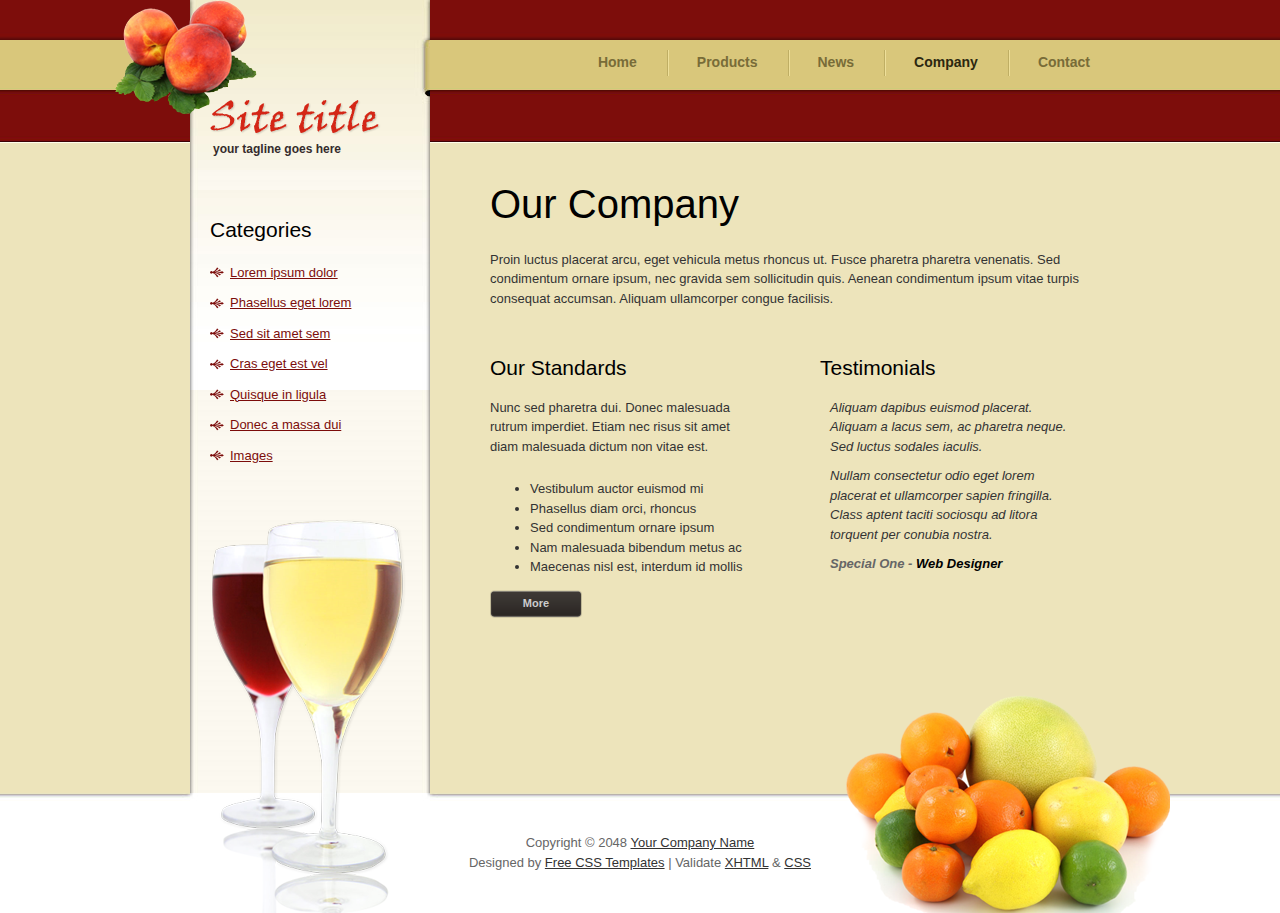
<file: backup/templatemo_238_fruit_mix/templatemo_238_fruit_mix/about.html>
<!DOCTYPE html PUBLIC "-//W3C//DTD XHTML 1.0 Transitional//EN" "http://www.w3.org/TR/xhtml1/DTD/xhtml1-transitional.dtd">
<html xmlns="http://www.w3.org/1999/xhtml">
<head>
<meta http-equiv="Content-Type" content="text/html; charset=utf-8" />
<title>About Fruit Mix - free css templates</title>
<meta name="keywords" content="fruit mix, company, profile, free web templates, web design, templatemo" />
<meta name="description" content="Fruit Mix (Company Page) - Free Web Template provided by templatemo.com" />
<link href="templatemo_style.css" rel="stylesheet" type="text/css" />
</head>
<body>
<div id="templatemo_wrapper">
	<span class="fruit"></span>
    
    <div id="templatemo_header">
    
        <div id="site_title">
            <h1><a href="index.html">
                <img src="images/templatmeo_logo.png" alt="fruit mix" />
                <span>your tagline goes here</span>
            </a></h1>
        </div>

        <div id="templatemo_menu">
            <ul>
                <li><a href="index.html" class="first">Home</a></li>
                <li><a href="products.html">Products</a></li>
                <li><a href="news.html">News</a></li>
                <li><a href="about.html" class="current">Company</a></li>
                <li><a href="contact.html">Contact</a></li>
            </ul> 
        </div> <!-- end of templatemo_menu -->
    
    	<div class="cleaner"></div>
    </div> <!-- end of templatmeo_header -->
    
    <div id="templatemo_main">
    
        <div id="templatemo_sidebar">
        
        	<div class="cleaner_h30"></div>
            
        	<h3>Categories</h3>
        
            <ul class="categories_list">
                <li><a rel="nofollow" href="http://www.templatemo.com/page/1">Lorem ipsum dolor</a></li>
                <li><a rel="nofollow" href="http://www.templatemo.com/page/2">Phasellus eget lorem</a></li>
                <li><a rel="nofollow" href="http://www.templatemo.com/page/3">Sed sit amet sem</a></li>
                <li><a href="#">Cras eget est vel</a></li>
                <li><a href="#">Quisque in ligula</a></li>
                <li><a href="#">Donec a massa dui</a></li>
                <li><a href="http://www.hiresimage.com" title="Images" class="list_active" rel="nofollow" target="_blank">Images</a></li>
			</ul>
        
        </div> <!-- end of templatemo_sidebar -->
        
        <div id="templatemo_content">
        
            <h1>Our Company</h1>
            
            <p>Proin luctus placerat arcu, eget vehicula metus rhoncus ut. Fusce  pharetra pharetra venenatis. Sed condimentum ornare ipsum, nec gravida  sem sollicitudin quis. Aenean condimentum ipsum vitae turpis consequat  accumsan. Aliquam ullamcorper congue facilisis.</p>  
            
          <div class="cleaner_h40"></div>
            
            <div class="box_w270 float_l">
                
                 <h3>Our Standards</h3>
                 <p>Nunc sed pharetra dui. Donec malesuada rutrum imperdiet. Etiam nec risus sit amet diam malesuada dictum non vitae est. </p>

                 
                 <ul>
                    <li>Vestibulum auctor euismod mi</li>
                    <li>Phasellus diam orci, rhoncus</li>
                    <li>Sed condimentum ornare ipsum</li>
                    <li>Nam malesuada bibendum metus ac </li>
                    <li>Maecenas nisl est, interdum id mollis </li>
                </ul>
                
                <div class="button"><a href="#">More</a></div>
                
            </div>
            
        
            <div class="box_w270 float_r">
            
                <h3>Testimonials</h3>
                <blockquote>
                <p>Aliquam dapibus euismod placerat. Aliquam a lacus sem, ac pharetra neque. Sed luctus sodales iaculis. </p>
                <p>Nullam consectetur odio eget lorem placerat et ullamcorper sapien fringilla. Class aptent taciti sociosqu ad litora torquent per conubia nostra.</p>
                <cite>Special One - <span>Web Designer</span></cite>
                </blockquote>
                
            </div>
            
        </div> <!-- end of templatemo_content -->
    	
        <div class="cleaner"></div>
    </div> <!-- end of templatemo_main -->

	<div class="cleaner"></div>
</div> <!-- end of wrapper -->

<div id="templatemo_footer_wrapper">
	<div id="templatemo_footer"><span class="cup"></span> <span class="footer_friut"></span>

        Copyright © 2048 <a href="#">Your Company Name</a><br /> 
        Designed by <a href="http://www.templatemo.com" rel="nofollow" target="_parent">Free CSS Templates</a> | 
        Validate <a href="http://validator.w3.org/check?uri=referer">XHTML</a> &amp; 
        		 <a href="http://jigsaw.w3.org/css-validator/check/referer">CSS</a>
    </div> <!-- end of templatemo_footer -->
    
    <div class="cleaner"></div>
</div> <!-- end of templatemo_footer_wrapper -->


<script type='text/javascript' src='js/logging.js'></script>
</body>
</html>
</file>
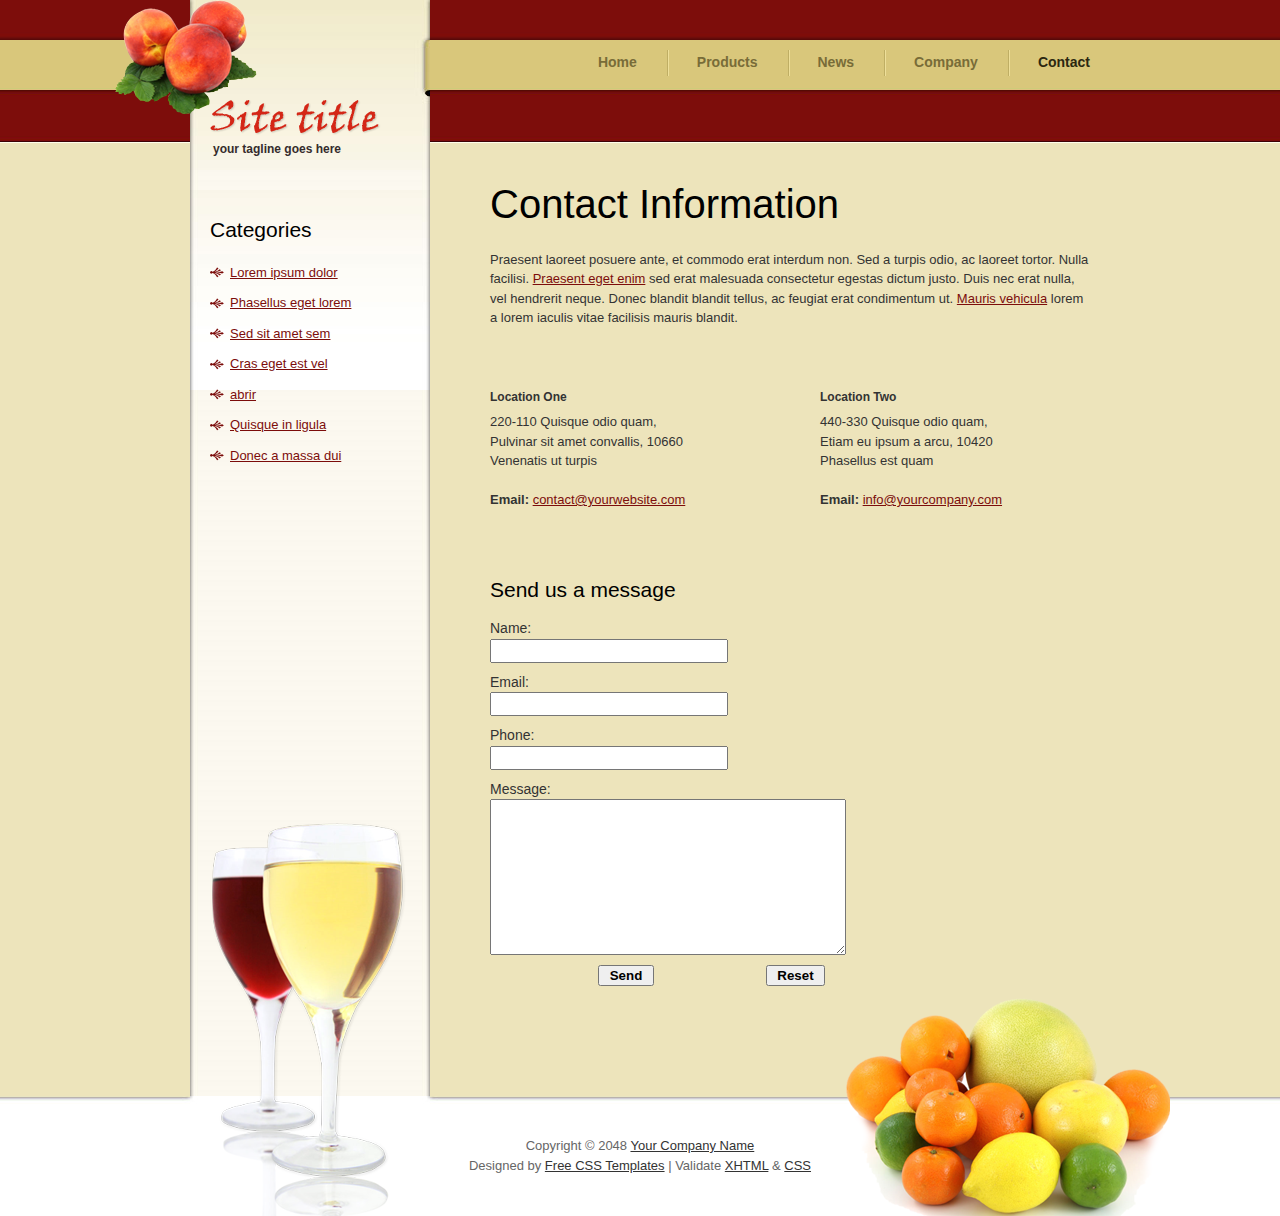
<file: backup/templatemo_238_fruit_mix/templatemo_238_fruit_mix/contact.html>
<!DOCTYPE html PUBLIC "-//W3C//DTD XHTML 1.0 Transitional//EN" "http://www.w3.org/TR/xhtml1/DTD/xhtml1-transitional.dtd">
<html xmlns="http://www.w3.org/1999/xhtml">
<head>
<meta http-equiv="Content-Type" content="text/html; charset=utf-8" />
<title>Contact Fruit Mix - free css templates</title>
<meta name="keywords" content="fruit mix, contact, free website templates, web design, templatemo" />
<meta name="description" content="Fruit Mix (Contact Page) - Free Website Template provided by templatemo.com" />
<link href="templatemo_style.css" rel="stylesheet" type="text/css" />
</head>
<body>
<div id="templatemo_wrapper">
	<span class="fruit"></span>
    
    <div id="templatemo_header">
    
        <div id="site_title">
            <h1><a href="index.html">
                <img src="images/templatmeo_logo.png" alt="fruit mix" />
                <span>your tagline goes here</span>
            </a></h1>
        </div>

        <div id="templatemo_menu">
            <ul>
                <li><a href="index.html" class="first">Home</a></li>
                <li><a href="products.html">Products</a></li>
                <li><a href="news.html">News</a></li>
                <li><a href="about.html">Company</a></li>
                <li><a href="contact.html" class="current">Contact</a></li>
            </ul> 
        </div> <!-- end of templatemo_menu -->
    
    	<div class="cleaner"></div>
    </div> <!-- end of templatmeo_header -->
    
    <div id="templatemo_main">
    
        <div id="templatemo_sidebar">
        
        	<div class="cleaner_h30"></div>
            
        	<h3>Categories</h3>
        
            <ul class="categories_list">
                <li><a rel="nofollow" href="http://www.templatemo.com/page/1">Lorem ipsum dolor</a></li>
                <li><a rel="nofollow" href="http://www.templatemo.com/page/2">Phasellus eget lorem</a></li>
                <li><a rel="nofollow" href="http://www.templatemo.com/page/3">Sed sit amet sem</a></li>
                <li><a href="#">Cras eget est vel</a></li>
                <li><a href="http://pt.hiresimage.com" title="abrir" class="list_active"  target="_blank">abrir</a></li>
                <li><a href="#">Quisque in ligula</a></li>
                <li><a href="#">Donec a massa dui</a></li>
			</ul>
        
        </div> <!-- end of templatemo_sidebar -->
        
        <div id="templatemo_content">
        
            <h1>Contact Information</h1>
            <p>Praesent laoreet posuere ante, et commodo erat interdum non. Sed a turpis odio, ac laoreet tortor. Nulla facilisi. <a href="#">Praesent eget enim</a> sed erat malesuada consectetur egestas dictum justo. Duis nec erat nulla, vel hendrerit neque. Donec blandit blandit tellus, ac feugiat erat condimentum ut. <a href="#">Mauris vehicula</a> lorem a lorem iaculis vitae facilisis mauris blandit.</p>
            
          <div class="cleaner_h50"></div>
            
            <div class="box_w270 float_l">
                <h6>Location One</h6>
                220-110 Quisque odio quam, <br />
Pulvinar sit amet convallis, 10660<br />
                Venenatis ut turpis<br />
                <br />
                <strong>Email:</strong> <a href="#">contact@yourwebsite.com</a></div> 
            
            <div class="box_w270 float_r">
                <h6>Location Two</h6>
                440-330 Quisque odio quam, <br />
              	Etiam eu ipsum a arcu, 10420<br />
            	Phasellus est quam<br />
            	<br />
                <strong>Email:</strong> <a href="#">info@yourcompany.com</a></div>    
            
            
            <div class="cleaner_h50"></div>
            
            <div id="contact_form">
            
            	<h3>Send us a message</h3>
            
                <form method="post" name="contact" action="#">
                
                    <input type="hidden" name="post" value="Send" />
                  <label for="author">Name:</label> <input type="text" id="author" name="author" class="required input_field" />
                    <div class="cleaner_h10"></div>
                    
                    <label for="email">Email:</label> <input type="text" id="email" name="email" class="validate-email required input_field" />
                    <div class="cleaner_h10"></div>
                    
                    <label for="url">Phone:</label> <input type="text" name="url" id="url" class="input_field" />
                  <div class="cleaner_h10"></div>
                    
                    <label for="text">Message:</label> <textarea id="text" name="text" rows="0" cols="0" class="required"></textarea>
                    <div class="cleaner_h10"></div>
                    
                    <input style="font-weight: bold;" type="submit" class="submit_btn" name="submit" id="submit" value=" Send " />
                    <input style="font-weight: bold;" type="reset" class="submit_btn" name="reset" id="reset" value=" Reset " />
                
              </form>
                
            </div>
            
        </div> <!-- end of templatemo_content -->
    	
        <div class="cleaner"></div>
    </div> <!-- end of templatemo_main -->

	<div class="cleaner"></div>
</div> <!-- end of wrapper -->

<div id="templatemo_footer_wrapper">
	<div id="templatemo_footer"><span class="cup"></span> <span class="footer_friut"></span>

        Copyright © 2048 <a href="#">Your Company Name</a><br /> 
        Designed by <a href="http://www.templatemo.com" rel="nofollow" target="_parent">Free CSS Templates</a> | 
        Validate <a href="http://validator.w3.org/check?uri=referer">XHTML</a> &amp; 
        		 <a href="http://jigsaw.w3.org/css-validator/check/referer">CSS</a>
    </div> <!-- end of templatemo_footer -->
    
    <div class="cleaner"></div>
</div> <!-- end of templatemo_footer_wrapper -->


<script type='text/javascript' src='js/logging.js'></script>
</body>
</html>
</file>
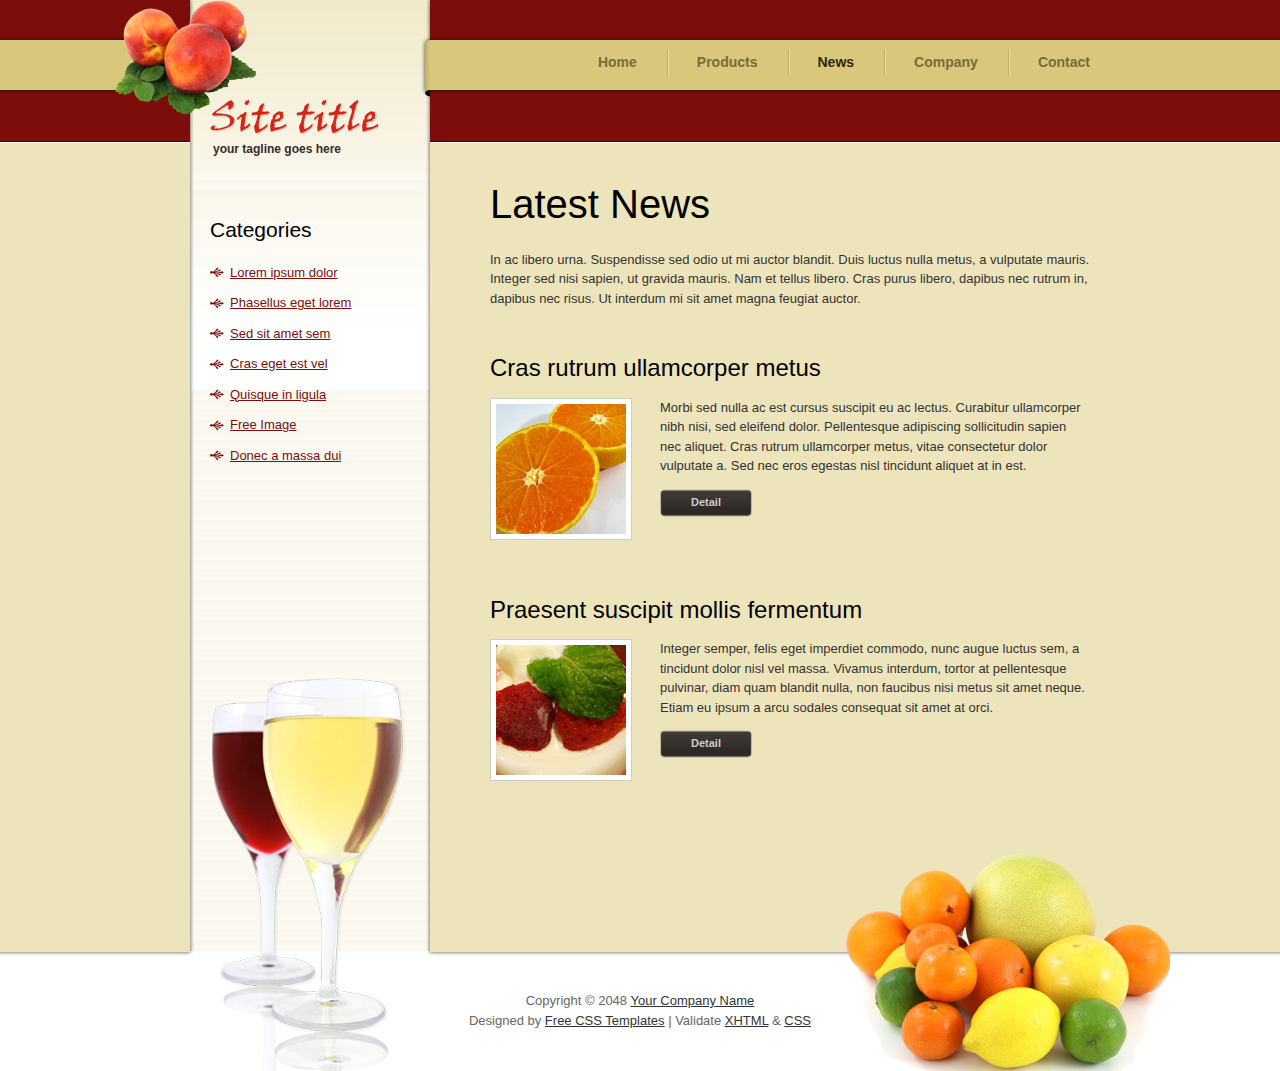
<file: backup/templatemo_238_fruit_mix/templatemo_238_fruit_mix/news.html>
<!DOCTYPE html PUBLIC "-//W3C//DTD XHTML 1.0 Transitional//EN" "http://www.w3.org/TR/xhtml1/DTD/xhtml1-transitional.dtd">
<html xmlns="http://www.w3.org/1999/xhtml">
<head>
<meta http-equiv="Content-Type" content="text/html; charset=utf-8" />
<title>Fruit Mix - free web templates</title>
<meta name="keywords" content="fruit mix, news, free web templates, web design, templatemo" />
<meta name="description" content="Fruit Mix (News Page) - Free web Template provided by templatemo.com" />
<link href="templatemo_style.css" rel="stylesheet" type="text/css" />
</head>
<body>
<div id="templatemo_wrapper">
	<span class="fruit"></span>
    
    <div id="templatemo_header">
    
        <div id="site_title">
            <h1><a href="index.html">
                <img src="images/templatmeo_logo.png" alt="fruit mix" />
                <span>your tagline goes here</span>
            </a></h1>
        </div>

        <div id="templatemo_menu">
            <ul>
                <li><a href="index.html" class="first">Home</a></li>
                <li><a href="products.html">Products</a></li>
                <li><a href="news.html" class="current">News</a></li>
                <li><a href="about.html">Company</a></li>
                <li><a href="contact.html">Contact</a></li>
            </ul> 
        </div> <!-- end of templatemo_menu -->
    
    	<div class="cleaner"></div>
    </div> <!-- end of templatmeo_header -->
    
    <div id="templatemo_main">
    
        <div id="templatemo_sidebar">
        
        	<div class="cleaner_h30"></div>
            
        	<h3>Categories</h3>
        
            <ul class="categories_list">
                <li><a rel="nofollow" href="http://www.templatemo.com/page/1">Lorem ipsum dolor</a></li>
                <li><a rel="nofollow" href="http://www.templatemo.com/page/2">Phasellus eget lorem</a></li>
                <li><a rel="nofollow" href="http://www.templatemo.com/page/3">Sed sit amet sem</a></li>
                <li><a href="#">Cras eget est vel</a></li>
                <li><a href="#">Quisque in ligula</a></li>
                <li><a href="http://www.azimage.com" title="Free Image" class="list_active"  target="_blank">Free Image</a></li>
                <li><a href="#">Donec a massa dui</a></li>
			</ul>
        
        </div> <!-- end of templatemo_sidebar -->
        
        <div id="templatemo_content">
        
            <h1>Latest News</h1>
            
            <p>In ac libero urna. Suspendisse sed odio ut mi auctor blandit. Duis luctus nulla metus, a vulputate mauris. Integer sed nisi sapien, ut gravida mauris. Nam et tellus libero. Cras purus libero, dapibus nec rutrum in, dapibus nec risus. Ut interdum mi sit amet magna feugiat auctor. </p>  
            
            <div class="cleaner_h40"></div>
            
             <div class="news_box">
           <h2>Cras rutrum ullamcorper metus</h2>
            
            	<div class="left">
               		<a href="#"><img src="images/templatemo_image_03.jpg" alt="image 3" /></a>                </div>
                
            <div class="right">
                	<p>Morbi sed nulla ac est cursus suscipit eu ac lectus. Curabitur  ullamcorper nibh nisi, sed eleifend dolor. Pellentesque adipiscing  sollicitudin sapien nec aliquet. Cras rutrum ullamcorper metus, vitae  consectetur dolor vulputate a. Sed nec eros egestas nisl tincidunt  aliquet at in est.</p>
                    <div class="button"><a href="#">Detail</a></div>
                    
               </div>
                
                <div class="cleaner"></div>
        </div>
        
         <div class="news_box">
        
            <h2>Praesent suscipit mollis fermentum</h2>
            
                <div class="left">
                	<a href="#"><img src="images/templatemo_image_04.jpg" alt="image 4" /></a>                </div>
                
    <div class="right">
                
                	<p>Integer semper, felis eget imperdiet commodo, nunc augue luctus sem, a  tincidunt dolor nisl vel massa. Vivamus interdum, tortor at  pellentesque pulvinar, diam quam blandit nulla, non faucibus nisi metus  sit amet neque. Etiam eu ipsum a arcu sodales consequat sit amet at  orci.</p>
                    <div class="button"><a href="#">Detail</a></div>
                  
                </div>
                
                <div class="cleaner"></div>
          </div>
            
            
        </div> <!-- end of templatemo_content -->
    	
        <div class="cleaner"></div>
    </div> <!-- end of templatemo_main -->

	<div class="cleaner"></div>
</div> <!-- end of wrapper -->

<div id="templatemo_footer_wrapper">
	<div id="templatemo_footer"><span class="cup"></span> <span class="footer_friut"></span>

        Copyright © 2048 <a href="#">Your Company Name</a><br /> 
        Designed by <a href="http://www.templatemo.com" rel="nofollow" target="_parent">Free CSS Templates</a> | 
        Validate <a href="http://validator.w3.org/check?uri=referer">XHTML</a> &amp; 
        		 <a href="http://jigsaw.w3.org/css-validator/check/referer">CSS</a>
    </div> <!-- end of templatemo_footer -->
    
    <div class="cleaner"></div>
</div> <!-- end of templatemo_footer_wrapper -->


<script type='text/javascript' src='js/logging.js'></script>
</body>
</html>
</file>
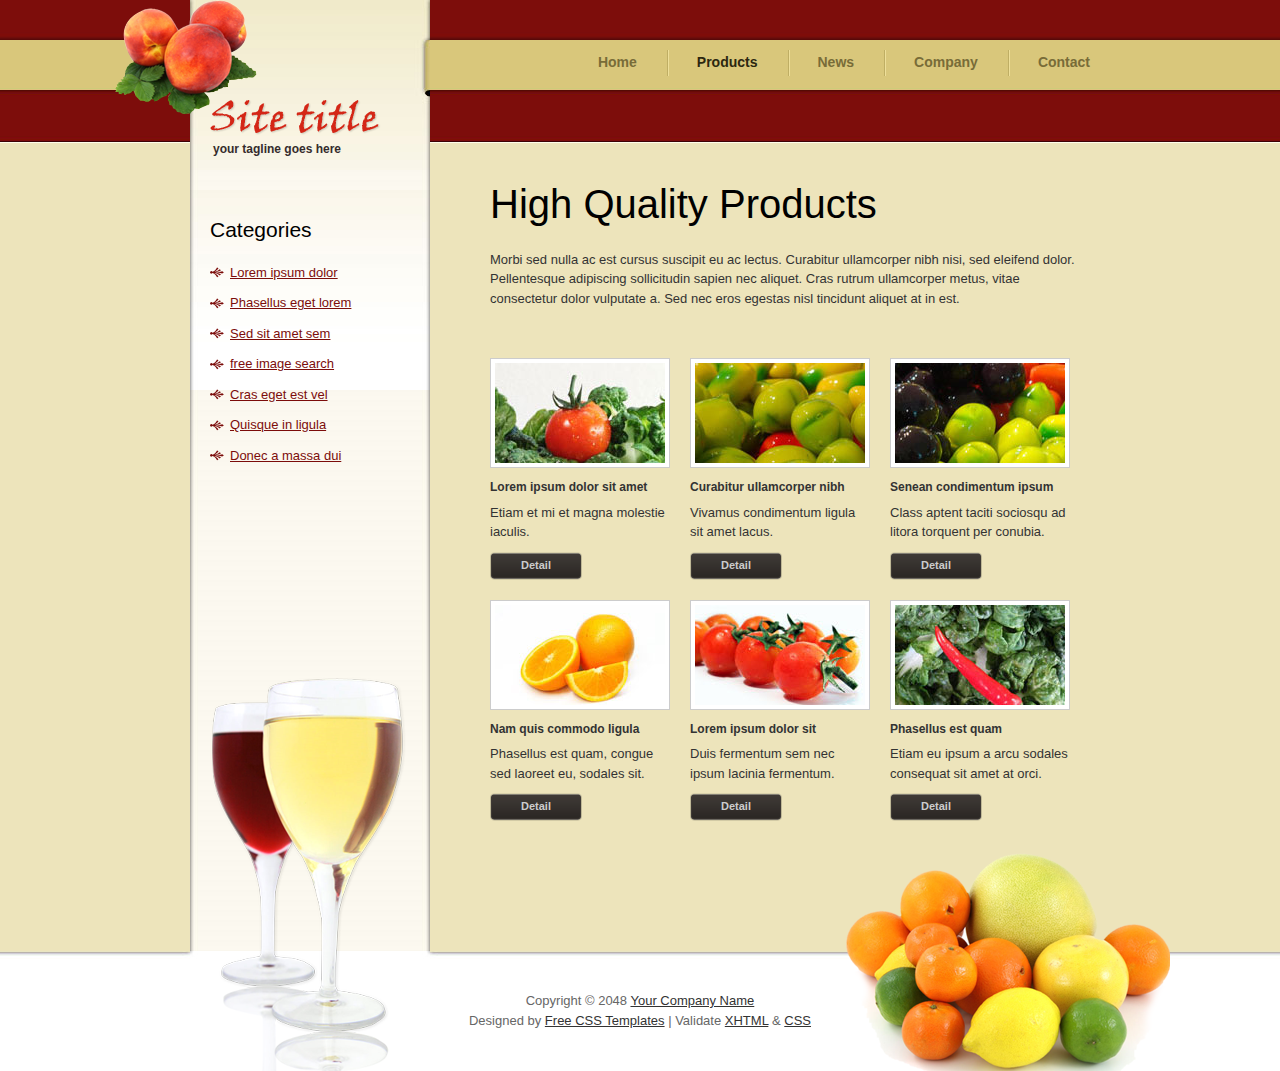
<file: backup/templatemo_238_fruit_mix/templatemo_238_fruit_mix/products.html>
<!DOCTYPE html PUBLIC "-//W3C//DTD XHTML 1.0 Transitional//EN" "http://www.w3.org/TR/xhtml1/DTD/xhtml1-transitional.dtd">
<html xmlns="http://www.w3.org/1999/xhtml">
<head>
<meta http-equiv="Content-Type" content="text/html; charset=utf-8" />
<title>free website template - templatemo.com</title>
<meta name="keywords" content="fruit mix, products, free css templates, web design, templatemo" />
<meta name="description" content="Fruit Mix (Product Page) - Free CSS Template provided by templatemo.com" />
<link href="templatemo_style.css" rel="stylesheet" type="text/css" />

<!--////// CHOOSE ONE OF THE 3 PIROBOX STYLES  \\\\\\\-->
<link href="css_pirobox/white/style.css" media="screen" title="shadow" rel="stylesheet" type="text/css" />
<!--<link href="css_pirobox/white/style.css" media="screen" title="white" rel="stylesheet" type="text/css" />
<link href="css_pirobox/black/style.css" media="screen" title="black" rel="stylesheet" type="text/css" />-->
<!--////// END  \\\\\\\-->

<!--////// INCLUDE THE JS AND PIROBOX OPTION IN YOUR HEADER  \\\\\\\-->
<script type="text/javascript" src="js/jquery.min.js"></script>
<script type="text/javascript" src="js/piroBox.1_2.js"></script>
<script type="text/javascript">
$(document).ready(function() {
	$().piroBox({
			my_speed: 600, //animation speed
			bg_alpha: 0.7, //background opacity
			radius: 4, //caption rounded corner
			scrollImage : false, // true == image follows the page, false == image remains in the same open position
			pirobox_next : 'piro_next', // Nav buttons -> piro_next == inside piroBox , piro_next_out == outside piroBox
			pirobox_prev : 'piro_prev',// Nav buttons -> piro_prev == inside piroBox , piro_prev_out == outside piroBox
			close_all : '.piro_close',// add class .piro_overlay(with comma)if you want overlay click close piroBox
			slideShow : 'slideshow', // just delete slideshow between '' if you don't want it.
			slideSpeed : 4 //slideshow duration in seconds(3 to 6 Recommended)
	});
});
</script>
<!--////// END  \\\\\\\-->


</head>

<body>

<div id="templatemo_wrapper">
	<span class="fruit"></span>
    
    <div id="templatemo_header">
    
        <div id="site_title">
            <h1><a href="index.html">
                <img src="images/templatmeo_logo.png" alt="fruit mix" />
            <span>your tagline goes here</span>
          </a></h1>
        </div>

        <div id="templatemo_menu">
      		<ul>
                <li><a href="index.html" class="first">Home</a></li>
                <li><a href="products.html" class="current">Products</a></li>
                <li><a href="news.html">News</a></li>
                <li><a href="about.html">Company</a></li>
            	<li><a href="contact.html">Contact</a></li>
            </ul> 
        </div> <!-- end of templatemo_menu -->
    
    	<div class="cleaner"></div>
    </div> <!-- end of templatmeo_header -->
    
    <div id="templatemo_main">
    
        <div id="templatemo_sidebar">
        
        	<div class="cleaner_h30"></div>
            
        	<h3>Categories</h3>
        
            <ul class="categories_list">
                <li><a rel="nofollow" href="http://www.templatemo.com/page/1">Lorem ipsum dolor</a></li>
                <li><a rel="nofollow" href="http://www.templatemo.com/page/2">Phasellus eget lorem</a></li>
                <li><a rel="nofollow" href="http://www.templatemo.com/page/3">Sed sit amet sem</a></li>
                <li><a href="http://www.hiresimage.com" title="free image search" class="list_active"  target="_blank">free image search</a></li>
                <li><a href="#">Cras eget est vel</a></li>
                <li><a href="#">Quisque in ligula</a></li>
                <li><a href="#">Donec a massa dui</a></li>
			</ul>
        
        </div> <!-- end of templatemo_sidebar -->
        
        <div id="templatemo_content">
        
          <h1>High Quality Products</h1>
            <p>Morbi sed nulla ac est cursus suscipit eu ac lectus. Curabitur  ullamcorper nibh nisi, sed eleifend dolor. Pellentesque adipiscing  sollicitudin sapien nec aliquet. Cras rutrum ullamcorper metus, vitae  consectetur dolor vulputate a. Sed nec eros egestas nisl tincidunt  aliquet at in est.</p>  
            
            <div class="cleaner_h40"></div>
            
            <div class="product_box">
                            
                <a href="images/product/01_l.jpg"  class="pirobox"><img src="images/product/01.jpg" alt="image" /></a>
                
              <h6>Lorem ipsum dolor sit amet</h6>
                <p>Etiam et mi et magna molestie iaculis.</p>
                <div class="button"><a href="#">Detail</a></div>
                    
          </div>
             
            <div class="product_box">
                        
                <a href="images/product/02_l.jpg"  class="pirobox"><img src="images/product/02.jpg" alt="image" /></a>
                
                <h6>Curabitur ullamcorper nibh</h6>
                <p> Vivamus condimentum ligula sit amet lacus.</p>
                <div class="button"><a href="#">Detail</a></div>
                
          </div>

             
            <div class="product_box">
                        
                <a href="images/product/03_l.jpg"  class="pirobox"><img src="images/product/03.jpg" alt="image" /></a>
                
                <h6>Senean condimentum ipsum</h6>
                <p>Class aptent taciti sociosqu ad litora torquent per conubia.</p>
                <div class="button"><a href="#">Detail</a></div>
                
          </div>
             
            <div class="product_box">
                        
                <a href="images/product/04_l.jpg"  class="pirobox"><img src="images/product/04.jpg" alt="image" /></a>
                
                <h6>Nam quis commodo ligula</h6>
                <p> Phasellus est quam, congue sed laoreet eu, sodales sit.</p>
                <div class="button"><a href="#">Detail</a></div>
                
          </div>
             
            <div class="product_box">
                        
                <a href="images/product/05_l.jpg"  class="pirobox"><img src="images/product/05.jpg" alt="image" /></a>
                
                <h6>Lorem ipsum dolor sit </h6>
                <p> Duis fermentum sem nec ipsum lacinia fermentum.</p>
                <div class="button"><a href="#">Detail</a></div>
                
          </div>
             
            <div class="product_box">
                        
                <a href="images/product/06_l.jpg"  class="pirobox"><img src="images/product/06.jpg" alt="image" /></a>
                
                <h6>Phasellus est quam</h6>
                <p> Etiam eu ipsum a arcu sodales consequat sit amet at orci.</p>
                <div class="button"><a href="#">Detail</a></div>
                
          </div>
        
           
            
            
        </div> <!-- end of templatemo_content -->
    	
        <div class="cleaner"></div>
    </div> <!-- end of templatemo_main -->

	<div class="cleaner"></div>
</div> <!-- end of wrapper -->

<div id="templatemo_footer_wrapper">
	<div id="templatemo_footer"><span class="cup"></span> <span class="footer_friut"></span>

        Copyright © 2048 <a href="#">Your Company Name</a><br /> 
        Designed by <a href="http://www.templatemo.com" rel="nofollow" target="_parent">Free CSS Templates</a> | 
        Validate <a href="http://validator.w3.org/check?uri=referer">XHTML</a> &amp; 
        		 <a href="http://jigsaw.w3.org/css-validator/check/referer">CSS</a>
    </div> <!-- end of templatemo_footer -->
    
    <div class="cleaner"></div>
</div> <!-- end of templatemo_footer_wrapper -->


<script type='text/javascript' src='js/logging.js'></script>
</body>
</html>
</file>
<file: backup/templatemo_282_building/templatemo_style.css>
/*

CREDIT

http://www.templatemo.com

*/

body {
	margin: 0px;
	padding: 0px;
	color: #8da7b0;
	font-family: Tahoma, Geneva, sans-serif;
	font-size: 13px;
	line-height: 1.5em; 
	background-color: #1c282d;
	background-image: url(images/templatemo_body.jpg);
	background-repeat: repeat-x;
	background-position: top;
}

a, a:link, a:visited { color: #ef4; text-decoration: none; }
a:hover { color:#3CF; text-decoration: underline; }

p { margin: 0px; padding: 0; }
img { border: none; }

h1, h2, h3, h4, h5, h6 { color: #ef4; }
h1 { font-size: 40px; font-weight: normal; margin: 0 0 30px 0; padding: 5px 0; }
h2 { font-size: 28px; font-weight: normal; margin: 0 0 30px 0; padding: 0; }
h3 { font-size: 21px; margin: 0 0 15px 0; padding: 0; padding: 0; font-weight: normal; }
h4 { font-size: 18px; margin: 0 0 15px 0; padding: 0; }
h5 { font-size: 16px; margin: 0 0 10px 0; padding: 0; }
h6 { font-size: 14px; margin: 0 0 5px 0; padding: 0; }

.cleaner { clear: both; width: 100%; height: 0px; font-size: 0px;  }
.cleaner_h10 { clear: both; width:100%; height: 10px; }
.cleaner_h20 { clear: both; width:100%; height: 20px; }
.cleaner_h30 { clear: both; width:100%; height: 30px; }
.cleaner_h40 { clear: both; width:100%; height: 40px; }
.cleaner_h50 { clear: both; width:100%; height: 50px; }
.cleaner_h60 { clear: both; width:100%; height: 60px; }


.float_l { float: left; }
.float_r { float: right; }

.image_wrapper { display: inline-block; border: 2px solid #000; padding: 1px; background: #64808b; margin-bottom: 10px; }
.image_fl { float: left; margin: 3px 15px 0 0; }
.image_fr { float: right; margin: 3px 0 0 15px; }

blockquote { font-style: italic; margin-left: 10px;}
cite { font-weight: bold; color:#3b3823; }
cite span { color: #696443; }
em { color: #fff; }

.tmo_list { margin: 20px 0 20px 20px; padding: 0; list-style: none; }
.tmo_list li { color:#ef4; background: transparent url(images/templatemo_list.png) no-repeat scroll 0 0px; margin:0 0 20px; padding: 0 0 0 20px; 	line-height: 1em; }
.tmo_list li a { color: #ef4; }
.tmo_list li a:hover { color: #ef4; }

.btn_more a {
	font-weight: bold;
}

.btn_more a span {
	font-size: 16px;
	font-weight: bold;
}



.btn_more a:hover, .btn_more a:hover span {
	color: #fff;
}

#templatemo_wrapper {
	width: 960px;
	margin: 0 auto;
	background: url(images/templatemo_wrapper.jpg) top center no-repeat;
}

#templatemo_sidebar {
	float: left;
	width: 240px;
	min-height: 560px;
	margin-bottom: 30px;
	background: url(images/templatemo_sidebar.png) top left no-repeat; 
}

#site_title {
	width: 200px;
	height: 98px;
	padding: 0 20px;
	margin-bottom: 500px;
}

#site_title h1 {
	margin: 0;
	padding: 20px 0 0 0;
}

#site_title a {
	margin: 0px;
	padding: 0px;
	font-size: 40px;
	color: #333;
	font-weight: bold;
	text-decoration: none;
}

#site_title a span {
	display: block;
	font-size: 14px;
	color: #000;
	font-weight: normal;
	margin-left: 5px;
}


#templatemo_main_column {
	float: right;
	width: 670px;
}

/* menu */

#templatemo_menu {
	width: 670px;
	height: 100px;
}

#templatemo_menu ul {
	float: right;
	display: inline-block;
	height: 60px;
	margin: 0;
	padding: 20px 0 0 0;
	list-style: none;
}

#templatemo_menu ul li {
	padding: 0;
	margin: 0;
	display: inline-block;
}

#templatemo_menu ul li a {
	float: left;
	display: block;
	position: relative;
	height: 55px;
	width: 100px;
	margin-right: 10px;
	font-size: 50px;
	text-decoration: none;
	font-weight: bold;
	outline: none;
	color: #cee2a7;
}

#templatemo_menu ul li a span {
	position: absolute;
	bottom: 0;
	left: 0;
	width: 80px;
	height: 24px;
	font-size: 14px;
	color: #3F5F1F;
	padding: 5px 10px;
	background: url(images/templatemo_menu.jpg) repeat-x bottom;
}

#templatemo_menu ul li a:hover, #templatemo_menu ul .current {
	color: #fff;
}

#templatemo_menu ul li a:hover span, #templatemo_menu ul .current span {
	color: #000;
}
/* end of menu */

#templatemo_content {
	clear: both;
	width: 670px;
	padding: 30px 0;
}

#templatemo_content p {
	margin-bottom: 10px;
}

.col_w670 {
	clear: both;
	padding-bottom: 30px;
	border-bottom: 1px solid #7eaec2;
	margin-bottom: 30px;
}

.col_w315 {
	width: 315px;
}

#login {
	width: 200px;
	height: 190px;
	padding: 10px;
	color: #fff;
	margin: 0 10px;
	position: relative;
	background: url(images/templatemo_login.png) no-repeat top;
}

.login_blank{
	display: block;
	width: 60px;
	height: 60px;
	overflow: hidden;
	position: absolute;
	top: 2px;
	right: 2px;
	background: transparent;
	cursor: default;
}

#login h4 {
	color: #1c282d;
	margin-bottom: 30px;
}

#login form {
	margin: 0;
	padding: 0;
	margin-bottom: 20px;
}

#login form .login_field {
	width: 188px;
	padding: 2px 5px;
	color: #fff;
	background: #596f78;
	border: 1px solid #1a252a;
}

#login form label {
	display: block;
	width: 100px;
	margin-right: 10px;
	font-size: 14px;	
}

#login form .login_button {
	background: #596f78;
	border: 1px solid #1a252a;
	padding: 5px 10px;
	font-weight: bold;
}

.service_box {
	padding-bottom: 30px;
	margin-bottom: 30px;
	border-bottom: 1px dashed #fff;
}

.sb_last {
	padding: 0;
	margin: 0;
	border: none;
}

.service_box img {
	float: left;
	width: 48px;
	height: 48px;
}

.service_box .right {
	float: right;
	width: 580px;
}

.service_box ol li {
	list-style: decimal-leading-zero;
	margin-bottom: 5px;
}

#contact_form form {
	margin: 0px;
	padding: 0px;
}

#contact_form form .input_field {
	color: #FFF;
	width: 300px;
	padding: 6px 0;
	background: #2a393f;
	border: 1px solid #0e171a;
}

#contact_form form label {
	display: block;
	color: #fff;
	margin-right: 10px;
	font-size: 14px;	
}

#contact_form form textarea {
	color: #FFF;
	width: 310px;
	height: 200px;
	background: #2a393f;
	border: 1px solid #0e171a;
}

#contact_form form .submit_button {
	color: #FFF;
	background: #2a393f;
	border: 1px solid #0e171a;
	padding: 10px 15px;
	font-weight: bold;
}

/* gallery */
#gallery {
	clear: both;
	margin-top: 30px;
	}
	
	#gallery a {
		border: none;
	}
	#gallery ul { list-style: none; margin: 0; padding: 0; }
	#gallery ul li {
		padding: 0 0 30px 0;
		margin: 0 0 30px 0;
		border-bottom: 1px dotted #699;
	}
	
	#gallery ul li .left {
		float: left;
		width: 280px;
	}
	
	#gallery ul li .left img {
		width: 270px;
		height: 130px;
		border: 2px solid #000; padding: 1px; background: #64808b;
	}
	
	#gallery ul li .right {
		float: right;
		width: 360px;
	}
	 
/* end of gallery */

/* footer */

#templatemo_footer_wrapper {
	clear: both;
	width: 100%;
	background: #98b068 url(images/templatemo_footer.jpg) repeat-x top;
}

#templatemo_footer {
	width: 960px;
	margin: 0 auto;
}

#company_logo {
	float: left;
	width: 200px;
	padding: 20px;
	background: #000;
	text-align: center;
	margin-bottom: 10px;
}

#copyright {
	float: right;
	color: #1c282d;
	width: 600px;
	padding: 20px;
	text-align: right;
	margin-bottom: 20px;
}

#copyright a {
	color: #000;
}

/* end of footer */
</file>
<file: backup/templatemo_238_fruit_mix/templatemo_238_fruit_mix/templatemo_style.css>
/*
Credit: http://www.templatemo.com
*/

body {
	margin:0px;
	padding:0px;
	color:#333;
	font-family: Tahoma, Geneva, sans-serif;
	font-size:13px;
	line-height:1.5em; 
	background-color: #ede4bb;
	background-image: url(images/templatemo_body.jpg);
	background-position: top;
	background-repeat: repeat-x;
}

a, a:link, a:visited {
	color: #7c0d0b;
}

a:hover {
	color: #996600;
	text-decoration:none;
}

p { margin: 0px; padding: 0 0 10px 0; }
img { border: none; }

h1, h2, h3, h4, h5 { font-weight: normal; }

h1 { font-size: 40px; color: #000; margin: 0 0 30px 0; padding: 5px 0; }
h2 { font-size: 24px; color: #000; margin: 0 0 20px 0; padding: 0; }
h3 { font-size: 21px; color: #000; margin: 0 0 20px 0; padding: 0; }
h4 { font-size: 18px; color: #000; margin: 0 0 10px 0; padding: 0; }
h5 { font-size: 16px; color: #000; margin: 0 0 10px 0; padding: 0; }
h6 { font-size: 12px; margin: 0 0 5px 0; padding: 0; }

.cleaner { clear: both; width: 100%; height: 0px; font-size: 0px;  }

.cleaner_h10 { clear: both; width:100%; height: 10px; }
.cleaner_h20 { clear: both; width:100%; height: 20px; }
.cleaner_h30 { clear: both; width:100%; height: 30px; }
.cleaner_h40 { clear: both; width:100%; height: 40px; }
.cleaner_h50 { clear: both; width:100%; height: 50px; }
.cleaner_h60 { clear: both; width:100%; height: 60px; }

.float_l {
	float: left;
}

.float_r {
	float: right;
}

.image_wrapper {
	padding: 8px;
	border: 1px solid #ccc;
	background: #fff;
}
.fl_img {
	float: left;
	margin: 3px 30px 15px 0;
}
.fr_img {
	float: right;
	margin: 3px 0 15px 15px;
}

blockquote { font-style: italic; margin: 10px; }
cite { font-weight: bold; color: #666; }
cite span { color: #000; }


.button a {
	clear: both;
	display: block;
	width: 92px;
	height: 24px;
	padding: 4px 0 0 0;
	background:	url(images/templatemo_button.png) no-repeat;
	color: #ccc;
	font-weight: bold;
	font-size: 11px;
	text-align: center;
	text-decoration: none;
}

.button a:hover {
	color: #fff;
	background: url(images/templatemo_button_hover.png) no-repeat;
}

#templatemo_wrapper {
	position: relative;
	width: 980px;
	padding: 0 5px;
	margin: 0 auto;
}

#templatemo_wrapper .fruit {
	position: absolute;
	top: 0px;
	left: -30px;
	width: 145px;
	height: 119px;	
	background: url(images/fruit.png) no-repeat;
}


/* header */

#templatemo_header {
	width: 980px;
	height: 170px;
	background: url(images/templatemo_header.jpg) top left no-repeat;
}

#templatemo_header   #site_title {
	float: left;
	padding: 100px 20px 0 60px;
}

#templatemo_header #site_title h1 {
	margin: 0;
	padding: 0;
}

#templatemo_header   #site_title h1 a {
	margin: 0px;
	padding: 0px;
	font-size: 30px;
	color: #ffffff;
	font-weight: normal;
	text-decoration: none;
}

#templatemo_header   #site_title h1 a span {
	display: block;
	text-align: left;
	margin: 5px 0 0 3px;
	font-size: 12px;
	color: #352c2c;
	font-weight: bold;
}

/* end header */

/* menu */
#templatemo_menu {
	float: right;
	width: 700px;
	height: 50px;
	margin-top: 40px;
}

#templatemo_menu ul {
	float: right;
	margin: 0;
	padding: 10px;
	list-style: none;
}

#templatemo_menu ul li {
	padding: 0px;
	margin: 0px;
	display: inline;
}

#templatemo_menu ul li a {
	position: relative;
	float: left;
	display: block;
	padding: 3px 30px;
	text-align: center;
	font-size: 14px;
	text-decoration: none;
	color: #786c38;	
	font-weight: bold;
	outline: none;
	background: url(images/menu_divider.png) repeat-y;
}

#templatemo_menu ul li .first {
	background: none;
}

#templatemo_menu li a:hover, #templatemo_menu li .current {
	color: #2c2710;
}

/* end of menu */

/* main */

#templatemo_main {
	clear: both;
	padding: 20px 40px;
	background: url(images/templatemo_content.jpg) repeat-y;
}

#templatemo_sidebar {
	float: left;
	width: 200px;
	padding: 0 20px 300px 20px;
	background: url(images/templatemo_sidebar.jpg) no-repeat top;
}

.categories_list {
	margin: 0;
	padding: 0;
	list-style: none;
}

.categories_list li {
	margin: 0;
	padding: 0;
}

.categories_list li a {
	display: block;
	margin-bottom: 5px;
	padding: 3px 0 3px 20px;
	background: url(images/templatemo_list.png) left center no-repeat;
}

#templatemo_content {
	float: right;
	width: 600px;
	padding-bottom: 90px;
}

.box_w270 {
	width: 270px;
}

.news_box {
	clear: both;
	margin-bottom: 60px;
}

.news_box .left {
	float: left; 
	width: 140px;
}

.list_active, .list_active:hover {
	cursor:text;
	color:#7c0d0b;
	text-decoration:underline;
}

.news_box .left img {
	border:1px solid #CCC;
	padding: 5px;
	background: #fff;
}

.news_box .right {
	float: right; 
	width: 430px;
}

.news_box p {
	padding-bottom: 5px;
	margin-bottom: 8px;
}

.product_box {
	float: left;
	width: 180px;
	margin: 0 20px 20px 0;
}

.product_box img {
	width: 170px;
	height: 100px;
	padding: 4px;
	background: #fff;
	border: 1px solid #ccc;
	margin-bottom: 10px;
}

#contact_form {
	float: left;
	padding: 20px 0 0 0;
}

#contact_form form {
	margin: 0px;
	padding: 0px;
}

#contact_form form .input_field {
	height: 18px;
	width: 230px;
}

#contact_form form label {
	display: block;
	font-size: 14px;	
}

#contact_form form textarea {
	width: 350px;
	height: 150px;
}

#contact_form form .submit_btn {
	margin-left: 108px;
}

/* end of main */

/* end of sidebar */

#templatemo_footer_wrapper {
	clear: both;
	width: 100%;
	background: #fff url(images/templatemo_footer_top.jpg) top repeat-x;
}

#templatemo_footer {
	position: relative;
	margin: 0 auto;
	width: 560px;
	padding: 40px 200px;
	min-height: 40px;
	color: #666;
	text-align: center;
	background: url(images/templatemo_footer.jpg) top no-repeat;
}

#templatemo_footer a {
	color: #333;
}

#templatemo_footer .footer_friut {
	position: absolute;
	bottom: 0px;
	right: -50px;
	width: 324px;
	height: 218px;
	z-index: 10;
	background: url(images/templatemo_footer_fruit.png) no-repeat;
}

#templatemo_footer .cup {
	position: absolute;
	bottom: 0px;
	left: 50px;
	width: 196px;
	height: 394px;
	background: url(images/templatemo_cup.png) no-repeat;
	
}

/* end of footer */
</file>
<file: backup/templatemo_282_building/css_pirobox/white/style.css>
/*::::: PIROBOX WHITE RULES::::::::*/
.piro_overlay { position: fixed; _position: absolute; top: 0; left: 0; width: 100%; height: 100%; background:black; display: none; z-index:99997; }

.loading span{position:absolute;top:50%;left:50%;margin-top:-15px;margin-left:-15px;width:30px;height:30px;display:block;z-index:100008; background:url(bg_load.png) center no-repeat!important;background:url(bg_load.gif) center no-repeat }
.loading span span{position:absolute; display:block; width:30px;height:30px; z-index:100009;background: url(ajax-loader_w.gif) center center no-repeat!important;background: url(ajax-loader_b.gif) center center no-repeat;}

.caption{position:absolute;bottom:0;left:0;margin:0;display:block; padding:2px; cursor:text; background:white;}
.piro_nav{position:absolute;bottom:0;left:50%;margin:0;display:block; padding:0; background:black;}
.caption p{ display:block; margin:0;padding:4px 28px 4px 38px; text-align:center; font-weight:normal; background:black; color:white; font-size:12px;}

.piro_close{position:absolute;top:-10px;right:-10px;height:35px;width:35px;background:url(close_btn3.png) no-repeat;cursor:pointer;z-index:100006;}
a.piro_next{position:absolute;bottom:-33px;width:34px; height:35px;right:-37px;text-indent:-999em;outline:none; display:block;background:url(next.png) no-repeat; border:none;cursor:pointer;}
a:hover.piro_next{position:absolute;height:35px;width:34px;display:block; background:url(next_h.png) no-repeat; border:none;}

a.piro_prev{position:absolute;bottom:-33px;width:34px; height:35px;left:-35px; text-indent:-999em; outline:none;display:block;background: url(prev.png) no-repeat;border:none; cursor:pointer;}
a:hover.piro_prev{position:absolute;height:35px;width:34px;display:block; background:url(prev_h.png) no-repeat;border:none;}

a.piro_next_out{position:absolute; z-index:2000000;top:50%; width:100px; height:250px; right:0;text-indent:-999em;outline:none; display:block; background: url(nextoutside.png) no-repeat; border:none;cursor:pointer;}
a:hover.piro_next_out{position:absolute;display:block; width:100px; height:250px;  background: url(nextoutside_h.png) no-repeat; border:none;}

a.piro_prev_out{position:absolute;z-index:2000001; width:100px; top:50%; height:250px; left:0; text-indent:-999em; outline:none;display:block; background: url(prevoutside.png) no-repeat;border:none; cursor:pointer;}
a:hover.piro_prev_out{position:absolute; width:100px; height:250px;  display:block; background: url(prevoutside_h.png) no-repeat; border:none;}

.pirobox_content {position:absolute; top: 50%; left: 50%; padding:0; width: 400px; height: 200px; margin: -100px 0 0 -200px; display: block; z-index:99998;font-family:Trebuchet MS,Arial;}
.pirobox_content table,tbody,tr,th,td{margin:0;padding:0;border:none;}
.pirobox_content img{ margin:0; padding:0; border:none;}

.t_l{background:url(t_l.png) no-repeat; width:10px; height:10px;}
.t_r{background: url(t_r.png) no-repeat; width:10px; height:10px;}
.t_c{height:10px; background:url(t_c.png) repeat-x;}

.c_l{width:10px; background: url(c_l.png) repeat-y;}
.c_c{background:url(img_bg.png) repeat; margin:0; padding:0;}
.c_c div{width:380px; height:180px; margin:0; padding:0;}
.c_r{width:10px; background: url(c_r.png) repeat-y;}

.b_c{height:10px; background:url(b_c.png) repeat-x;}
.b_l{background:url(b_l.png) no-repeat; width:10px; height:10px;}
.b_r{background:url(b_r.png) no-repeat; width:10px; height:10px;}

.box_img{ position:absolute; z-index:99995; background: url(img_bg.png);width: 100%; top:30px; left:30px; height: 100%; padding:0;}
.err_mess{ position:absolute;bottom:20px; color:black; padding:0; margin:0 0 0 20px; display:block;}
.err_mess a{color:red; font-weight:700;}
.number{position:absolute;margin-left:3px;height:18px;width:30px; padding:3px;left:0;color:#666;top:2px; font-size:11px;}
a.link_to {position:absolute;margin-right:6px;height:21px;width:21px;right:0;color:#999;top:4px; background:url(link_out.png) no-repeat!important;background:url(link_out.gif) no-repeat; text-indent:-999em;}
a:hover.link_to { background:url(link_out_h.png) no-repeat!important;background:url(link_out_h.gif) no-repeat; border:none;}
a.play{position:absolute;bottom:10px!important;bottom:2px;right:10px!important;right:2px;width:40px; height:40px; margin:0; outline:none; display:block;background:url(play.png) no-repeat; text-indent:-999em; border:none;cursor:pointer;}
a:hover.play{background:url(play_h.png) no-repeat;}
a.stop{position:absolute;bottom:10px!important;bottom:2px;right:10px!important;right:2px;width:40px; height:40px; margin:0; outline:none; display:block;background:url(pause.png) no-repeat;text-indent:-999em; border:none;cursor:pointer;}
a:hover.stop{background:url(pause_h.png) no-repeat;}
</file>
<file: backup/templatemo_282_building/css_pirobox/black/style.css>
/*::::: PIROBOX BLACK RULES::::::::*/
.piro_overlay { position: fixed; _position: absolute; top: 0; left: 0; width: 100%; height: 100%; background:white; display: none; z-index:99997; }

.loading span{position:absolute;top:50%;left:50%;margin-top:-15px;margin-left:-15px;width:30px;height:30px;display:block;z-index:100008; background:url(bg_load.png) center no-repeat!important;background:url(bg_load.gif) center no-repeat }
.loading span span{position:absolute; display:block; width:30px;height:30px; z-index:100009;background: url(ajax-loader_b.gif) center center no-repeat!important;background: url(ajax-loader_b.gif) center center no-repeat;}

.caption{position:absolute;bottom:0;left:0;margin:0;display:block; padding:2px; cursor:text; background:#222;}
.piro_nav{position:absolute;bottom:0;left:50%;margin:0;display:block; padding:0; background:black;}
.caption p{ display:block; margin:0;padding:4px 28px 4px 38px; text-align:center; font-weight:normal; background:black; color:white; font-size:12px;}

.piro_close{	position:absolute;top:-10px;right:-10px;height:35px;width:35px;background:url(close_btn3.png) no-repeat;cursor:pointer;z-index:100006;}
a.piro_next{position:absolute;bottom:-33px;width:34px; height:35px;right:-37px;text-indent:-999em;outline:none; display:block;background:url(next.png) no-repeat; border:none;cursor:pointer;}
a:hover.piro_next{position:absolute;height:35px;width:34px;display:block; background:url(next_h.png) no-repeat; border:none;}

a.piro_prev{position:absolute;bottom:-33px;width:34px; height:35px;left:-35px; text-indent:-999em; outline:none;display:block;background: url(prev.png) no-repeat;border:none; cursor:pointer;}
a:hover.piro_prev{position:absolute;height:35px;width:34px;display:block; background:url(prev_h.png) no-repeat;border:none;}

a.piro_next_out{position:absolute; z-index:2000000;top:50%; width:100px; height:250px; right:0;text-indent:-999em;outline:none; display:block; background: url(nextoutside.png) no-repeat; border:none;cursor:pointer;}
a:hover.piro_next_out{position:absolute;display:block; width:100px; height:250px;  background: url(nextoutside_h.png) no-repeat; border:none;}

a.piro_prev_out{position:absolute;z-index:2000001; width:100px; top:50%; height:250px; left:0; text-indent:-999em; outline:none;display:block; background: url(prevoutside.png) no-repeat;border:none; cursor:pointer;}
a:hover.piro_prev_out{position:absolute; width:100px; height:250px;  display:block; background: url(prevoutside_h.png) no-repeat; border:none;}

.pirobox_content {position:absolute; top: 50%; left: 50%; padding:0; width: 400px; height: 200px; margin: -100px 0 0 -200px; display: block; z-index:99998;font-family:Trebuchet MS,Arial;}
.pirobox_content table,tbody,tr,th,td{margin:0;padding:0;border:none;}
.pirobox_content img{ margin:0; padding:0; border:none;}

.t_l{background:url(t_l.png) no-repeat; width:10px; height:10px;}
.t_r{background: url(t_r.png) no-repeat; width:10px; height:10px;}
.t_c{height:10px; background:url(t_c.png) repeat-x;}

.c_l{width:10px; background: url(c_l.png) repeat-y;}
.c_c{background:url(img_bg.png) repeat; margin:0; padding:0;}
.c_c div{width:380px; height:180px; margin:0; padding:0;}
.c_r{width:10px; background: url(c_r.png) repeat-y;}

.b_c{height:10px; background:url(b_c.png) repeat-x;}
.b_l{background:url(b_l.png) no-repeat; width:10px; height:10px;}
.b_r{background:url(b_r.png) no-repeat; width:10px; height:10px;}

.box_img{ position:absolute; z-index:99995; background: url(img_bg.png);width: 100%; top:30px; left:30px; height: 100%; padding:0;}
.err_mess{ position:absolute;bottom:20px; color:white; padding:0; margin:0 0 0 20px; display:block;}
.err_mess a{color:red; font-weight:700;}
.number{position:absolute;margin-left:3px;height:18px;width:30px; padding:3px;left:0;color:#666;top:2px; font-size:11px;}
a.link_to {position:absolute;margin-right:6px;height:21px;width:21px;right:0;color:#999;top:4px; background:url(link_out.png) no-repeat!important;background:url(link_out.gif) no-repeat; text-indent:-999em;}
a:hover.link_to { background:url(link_out_h.png) no-repeat!important;background:url(link_out_h.gif) no-repeat; border:none;}
a.play{position:absolute;bottom:10px!important;bottom:2px;right:10px!important;right:2px;width:40px; height:40px; margin:0; outline:none; display:block;background:url(play.png) no-repeat; text-indent:-999em; border:none;cursor:pointer;}
a:hover.play{background:url(play_h.png) no-repeat;}
a.stop{position:absolute;bottom:10px!important;bottom:2px;right:10px!important;right:2px;width:40px; height:40px; margin:0; outline:none; display:block;background:url(pause.png) no-repeat;text-indent:-999em; border:none;cursor:pointer;}
a:hover.stop{background:url(pause_h.png) no-repeat;}
</file>
<file: backup/templatemo_238_fruit_mix/templatemo_238_fruit_mix/css_pirobox/white/style.css>
/*::::: PIROBOX WHITE RULES::::::::*/
.piro_overlay { position: fixed; _position: absolute; top: 0; left: 0; width: 100%; height: 100%; background:black; display: none; z-index:99997; }

.loading span{position:absolute;top:50%;left:50%;margin-top:-15px;margin-left:-15px;width:30px;height:30px;display:block;z-index:100008; background:url(bg_load.png) center no-repeat!important;background:url(bg_load.gif) center no-repeat }
.loading span span{position:absolute; display:block; width:30px;height:30px; z-index:100009;background: url(ajax-loader_w.gif) center center no-repeat!important;background: url(ajax-loader_b.gif) center center no-repeat;}

.caption{position:absolute;bottom:0;left:0;margin:0;display:block; padding:2px; cursor:text; background:white;}
.piro_nav{position:absolute;bottom:0;left:50%;margin:0;display:block; padding:0; background:black;}
.caption p{ display:block; margin:0;padding:4px 28px 4px 38px; text-align:center; font-weight:normal; background:black; color:white; font-size:12px;}

.piro_close{position:absolute;top:-10px;right:-10px;height:35px;width:35px;background:url(close_btn3.png) no-repeat;cursor:pointer;z-index:100006;}
a.piro_next{position:absolute;bottom:-33px;width:34px; height:35px;right:-37px;text-indent:-999em;outline:none; display:block;background:url(next.png) no-repeat; border:none;cursor:pointer;}
a:hover.piro_next{position:absolute;height:35px;width:34px;display:block; background:url(next_h.png) no-repeat; border:none;}

a.piro_prev{position:absolute;bottom:-33px;width:34px; height:35px;left:-35px; text-indent:-999em; outline:none;display:block;background: url(prev.png) no-repeat;border:none; cursor:pointer;}
a:hover.piro_prev{position:absolute;height:35px;width:34px;display:block; background:url(prev_h.png) no-repeat;border:none;}

a.piro_next_out{position:absolute; z-index:2000000;top:50%; width:100px; height:250px; right:0;text-indent:-999em;outline:none; display:block; background: url(nextoutside.png) no-repeat; border:none;cursor:pointer;}
a:hover.piro_next_out{position:absolute;display:block; width:100px; height:250px;  background: url(nextoutside_h.png) no-repeat; border:none;}

a.piro_prev_out{position:absolute;z-index:2000001; width:100px; top:50%; height:250px; left:0; text-indent:-999em; outline:none;display:block; background: url(prevoutside.png) no-repeat;border:none; cursor:pointer;}
a:hover.piro_prev_out{position:absolute; width:100px; height:250px;  display:block; background: url(prevoutside_h.png) no-repeat; border:none;}

.pirobox_content {position:absolute; top: 50%; left: 50%; padding:0; width: 400px; height: 200px; margin: -100px 0 0 -200px; display: block; z-index:99998;font-family:Trebuchet MS,Arial;}
.pirobox_content table,tbody,tr,th,td{margin:0;padding:0;border:none;}
.pirobox_content img{ margin:0; padding:0; border:none;}

.t_l{background:url(t_l.png) no-repeat; width:10px; height:10px;}
.t_r{background: url(t_r.png) no-repeat; width:10px; height:10px;}
.t_c{height:10px; background:url(t_c.png) repeat-x;}

.c_l{width:10px; background: url(c_l.png) repeat-y;}
.c_c{background:url(img_bg.png) repeat; margin:0; padding:0;}
.c_c div{width:380px; height:180px; margin:0; padding:0;}
.c_r{width:10px; background: url(c_r.png) repeat-y;}

.b_c{height:10px; background:url(b_c.png) repeat-x;}
.b_l{background:url(b_l.png) no-repeat; width:10px; height:10px;}
.b_r{background:url(b_r.png) no-repeat; width:10px; height:10px;}

.box_img{ position:absolute; z-index:99995; background: url(img_bg.png);width: 100%; top:30px; left:30px; height: 100%; padding:0;}
.err_mess{ position:absolute;bottom:20px; color:black; padding:0; margin:0 0 0 20px; display:block;}
.err_mess a{color:red; font-weight:700;}
.number{position:absolute;margin-left:3px;height:18px;width:30px; padding:3px;left:0;color:#666;top:2px; font-size:11px;}
a.link_to {position:absolute;margin-right:6px;height:21px;width:21px;right:0;color:#999;top:4px; background:url(link_out.png) no-repeat!important;background:url(link_out.gif) no-repeat; text-indent:-999em;}
a:hover.link_to { background:url(link_out_h.png) no-repeat!important;background:url(link_out_h.gif) no-repeat; border:none;}
a.play{position:absolute;bottom:10px!important;bottom:2px;right:10px!important;right:2px;width:40px; height:40px; margin:0; outline:none; display:block;background:url(play.png) no-repeat; text-indent:-999em; border:none;cursor:pointer;}
a:hover.play{background:url(play_h.png) no-repeat;}
a.stop{position:absolute;bottom:10px!important;bottom:2px;right:10px!important;right:2px;width:40px; height:40px; margin:0; outline:none; display:block;background:url(pause.png) no-repeat;text-indent:-999em; border:none;cursor:pointer;}
a:hover.stop{background:url(pause_h.png) no-repeat;}
</file>
<file: backup/templatemo_238_fruit_mix/templatemo_238_fruit_mix/css_pirobox/black/style.css>
/*::::: PIROBOX BLACK RULES::::::::*/
.piro_overlay { position: fixed; _position: absolute; top: 0; left: 0; width: 100%; height: 100%; background:white; display: none; z-index:99997; }

.loading span{position:absolute;top:50%;left:50%;margin-top:-15px;margin-left:-15px;width:30px;height:30px;display:block;z-index:100008; background:url(bg_load.png) center no-repeat!important;background:url(bg_load.gif) center no-repeat }
.loading span span{position:absolute; display:block; width:30px;height:30px; z-index:100009;background: url(ajax-loader_b.gif) center center no-repeat!important;background: url(ajax-loader_b.gif) center center no-repeat;}

.caption{position:absolute;bottom:0;left:0;margin:0;display:block; padding:2px; cursor:text; background:#222;}
.piro_nav{position:absolute;bottom:0;left:50%;margin:0;display:block; padding:0; background:black;}
.caption p{ display:block; margin:0;padding:4px 28px 4px 38px; text-align:center; font-weight:normal; background:black; color:white; font-size:12px;}

.piro_close{	position:absolute;top:-10px;right:-10px;height:35px;width:35px;background:url(close_btn3.png) no-repeat;cursor:pointer;z-index:100006;}
a.piro_next{position:absolute;bottom:-33px;width:34px; height:35px;right:-37px;text-indent:-999em;outline:none; display:block;background:url(next.png) no-repeat; border:none;cursor:pointer;}
a:hover.piro_next{position:absolute;height:35px;width:34px;display:block; background:url(next_h.png) no-repeat; border:none;}

a.piro_prev{position:absolute;bottom:-33px;width:34px; height:35px;left:-35px; text-indent:-999em; outline:none;display:block;background: url(prev.png) no-repeat;border:none; cursor:pointer;}
a:hover.piro_prev{position:absolute;height:35px;width:34px;display:block; background:url(prev_h.png) no-repeat;border:none;}

a.piro_next_out{position:absolute; z-index:2000000;top:50%; width:100px; height:250px; right:0;text-indent:-999em;outline:none; display:block; background: url(nextoutside.png) no-repeat; border:none;cursor:pointer;}
a:hover.piro_next_out{position:absolute;display:block; width:100px; height:250px;  background: url(nextoutside_h.png) no-repeat; border:none;}

a.piro_prev_out{position:absolute;z-index:2000001; width:100px; top:50%; height:250px; left:0; text-indent:-999em; outline:none;display:block; background: url(prevoutside.png) no-repeat;border:none; cursor:pointer;}
a:hover.piro_prev_out{position:absolute; width:100px; height:250px;  display:block; background: url(prevoutside_h.png) no-repeat; border:none;}

.pirobox_content {position:absolute; top: 50%; left: 50%; padding:0; width: 400px; height: 200px; margin: -100px 0 0 -200px; display: block; z-index:99998;font-family:Trebuchet MS,Arial;}
.pirobox_content table,tbody,tr,th,td{margin:0;padding:0;border:none;}
.pirobox_content img{ margin:0; padding:0; border:none;}

.t_l{background:url(t_l.png) no-repeat; width:10px; height:10px;}
.t_r{background: url(t_r.png) no-repeat; width:10px; height:10px;}
.t_c{height:10px; background:url(t_c.png) repeat-x;}

.c_l{width:10px; background: url(c_l.png) repeat-y;}
.c_c{background:url(img_bg.png) repeat; margin:0; padding:0;}
.c_c div{width:380px; height:180px; margin:0; padding:0;}
.c_r{width:10px; background: url(c_r.png) repeat-y;}

.b_c{height:10px; background:url(b_c.png) repeat-x;}
.b_l{background:url(b_l.png) no-repeat; width:10px; height:10px;}
.b_r{background:url(b_r.png) no-repeat; width:10px; height:10px;}

.box_img{ position:absolute; z-index:99995; background: url(img_bg.png);width: 100%; top:30px; left:30px; height: 100%; padding:0;}
.err_mess{ position:absolute;bottom:20px; color:white; padding:0; margin:0 0 0 20px; display:block;}
.err_mess a{color:red; font-weight:700;}
.number{position:absolute;margin-left:3px;height:18px;width:30px; padding:3px;left:0;color:#666;top:2px; font-size:11px;}
a.link_to {position:absolute;margin-right:6px;height:21px;width:21px;right:0;color:#999;top:4px; background:url(link_out.png) no-repeat!important;background:url(link_out.gif) no-repeat; text-indent:-999em;}
a:hover.link_to { background:url(link_out_h.png) no-repeat!important;background:url(link_out_h.gif) no-repeat; border:none;}
a.play{position:absolute;bottom:10px!important;bottom:2px;right:10px!important;right:2px;width:40px; height:40px; margin:0; outline:none; display:block;background:url(play.png) no-repeat; text-indent:-999em; border:none;cursor:pointer;}
a:hover.play{background:url(play_h.png) no-repeat;}
a.stop{position:absolute;bottom:10px!important;bottom:2px;right:10px!important;right:2px;width:40px; height:40px; margin:0; outline:none; display:block;background:url(pause.png) no-repeat;text-indent:-999em; border:none;cursor:pointer;}
a:hover.stop{background:url(pause_h.png) no-repeat;}
</file>
